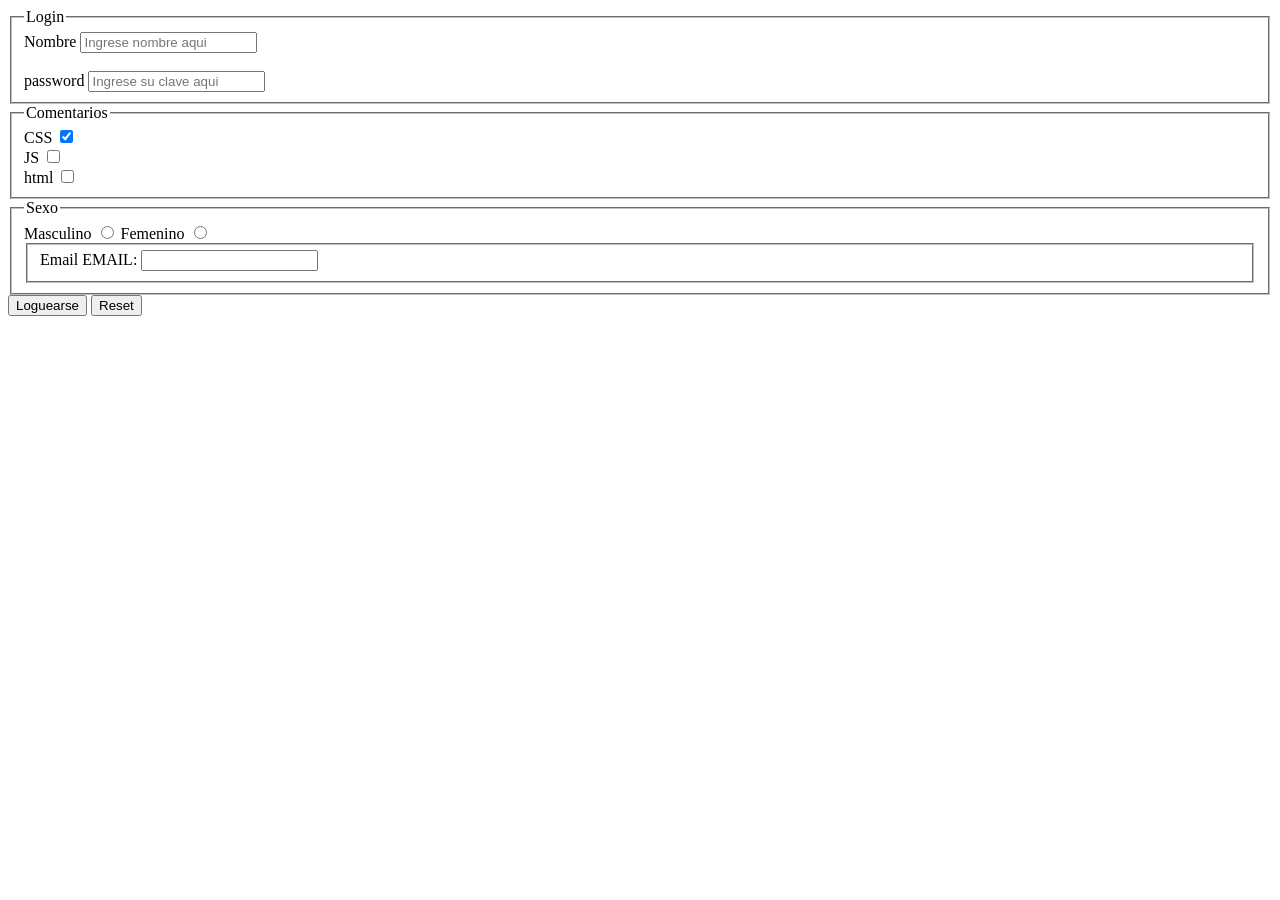
<file: clase 2/index.html>
<!DOCTYPE html>
<html lang="en">
<head>
    <meta charset="UTF-8">
    <meta name="viewport" content="width=<device-width>, initial-scale=1.0">
    <meta http-equiv="X-UA-Compatible" content="ie=edge">
    <script src="./js/script.js"></script>
    <title>Document</title>
</head>
<body>
    <form action="pagina2.html" method="get">
        <fieldset>
         <legend>Login</legend>
         <label for="txtnombre">Nombre</label>
        <input type="text" name="nombre" id="txtnombre" placeholder="Ingrese nombre aqui" required><br><br>
        <label for="txtClave">password</label>
        <input type="password" name="clave" id="txtClave" placeholder="Ingrese su clave aqui">
        
        </fieldset>
        <fieldset>
        <legend>Comentarios</legend>
        <label for="chkcss">CSS</label>
        <input type="checkbox" name="css" id="chkcss" checked><br>
        <label for="js">JS</label>
        <input type="checkbox" name="js" id="chkjs"><br>
        <label for="chkhtml">html</label>
        <input type="checkbox" name="html" id="chkhtml"><br>
    </fieldset>
    <fieldset>
<legend>Sexo</legend>
<label for="rdoMasculino">Masculino</label>
<input type="radio" name="sexo" id="rdoMasculino" value="">
<label for="rdoFemenino">Femenino</label>
<input type="radio" name="sexo" id="rdoFemenino" value="">

<fieldset>Email</legend>
<label for="txtEmail">EMAIL: </label>
<input type="email" name="email" id="txtEmail" required>


</fieldset>

        </fieldset>
        <input type="submit" value="Loguearse">
        <input type="reset">

    </form>

    <div id="info"> 

    </div>
</body>
</html>
</file>
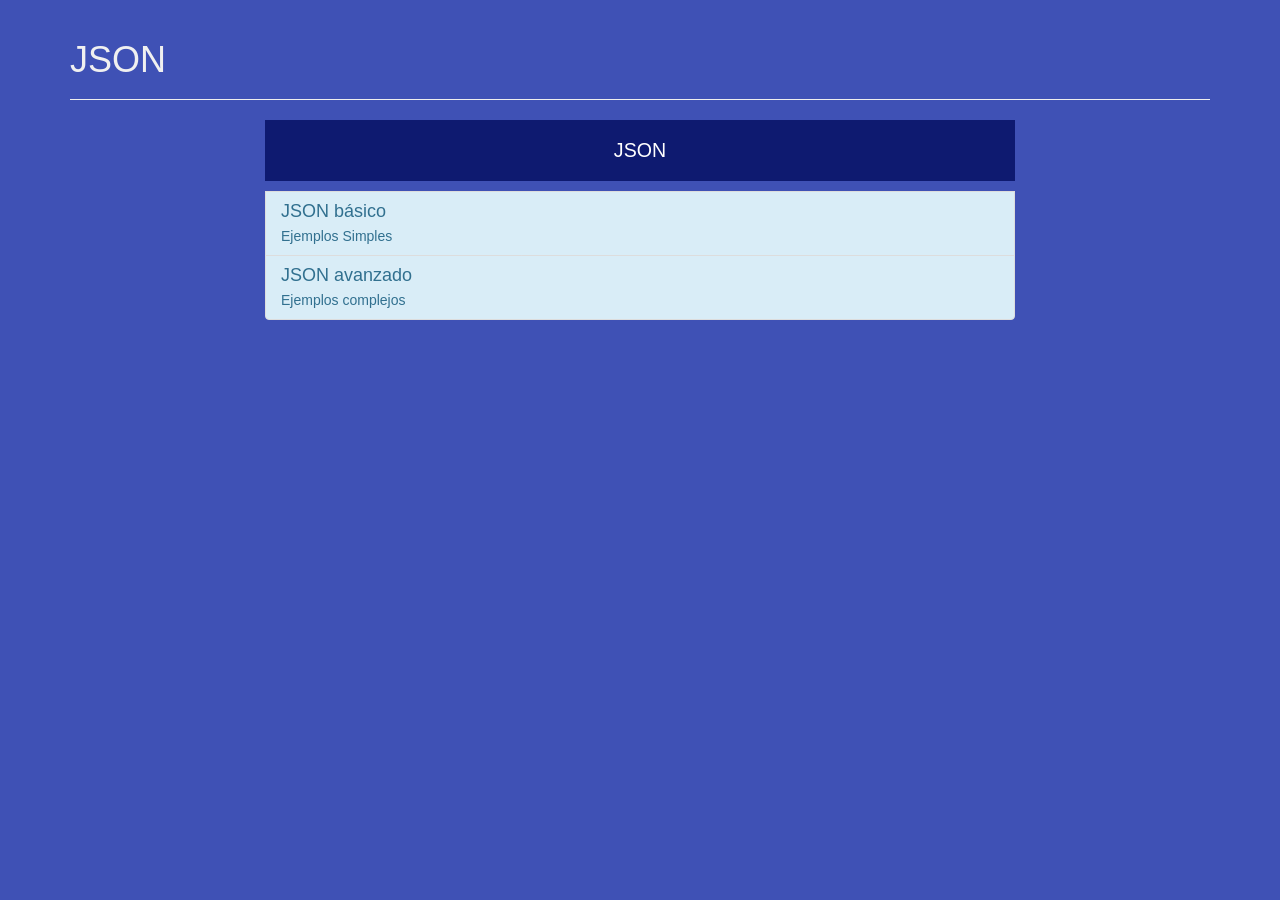
<file: Clases/Clase-5/clase05_2019/clase05/index.html>
<!doctype html>
<html>
<head>
	<title>Ejemplos JSON</title>
	  
		<meta charset="UTF-8">
		<meta name="viewport" content="width=device-width, initial-scale=1">

		<link href="./img/utnLogo.png" rel="icon" type="image/png" />
		
		<link rel="stylesheet" href="http://maxcdn.bootstrapcdn.com/bootstrap/3.3.4/css/bootstrap.min.css">
		<link rel="stylesheet" type="text/css" href="css/animacion.css">		
		
		<!-- Estilos propios -->
		<link rel="stylesheet" type="text/css" href="css/estilo.css">

		<script type="text/javascript" src="manejadora.js"></script>
</head>
<body>
	<div class="container">
		<div class="page-header">
			<h1>JSON</h1>      
		</div>
		<div class="CajaInicio animated bounceInLeft">
			<h1>JSON</h1>
			<a href="#" class="list-group-item list-group-item list-group-item-info">
				<h4 class="list-group-item-heading">JSON b&aacute;sico</h4>
				<p class="list-group-item-text" onclick="Test.IrHacia('Intro/index.html')">Ejemplos Simples</p>
			</a>
			<a href="#" class="list-group-item list-group-item list-group-item-info">
				<h4 class="list-group-item-heading">JSON avanzado</h4>
				<p class="list-group-item-text" onclick="Test.IrHacia('Json/index.html')">Ejemplos complejos</p>
			</a>
		</div>		
	</div>
</body>
</html>
</file>
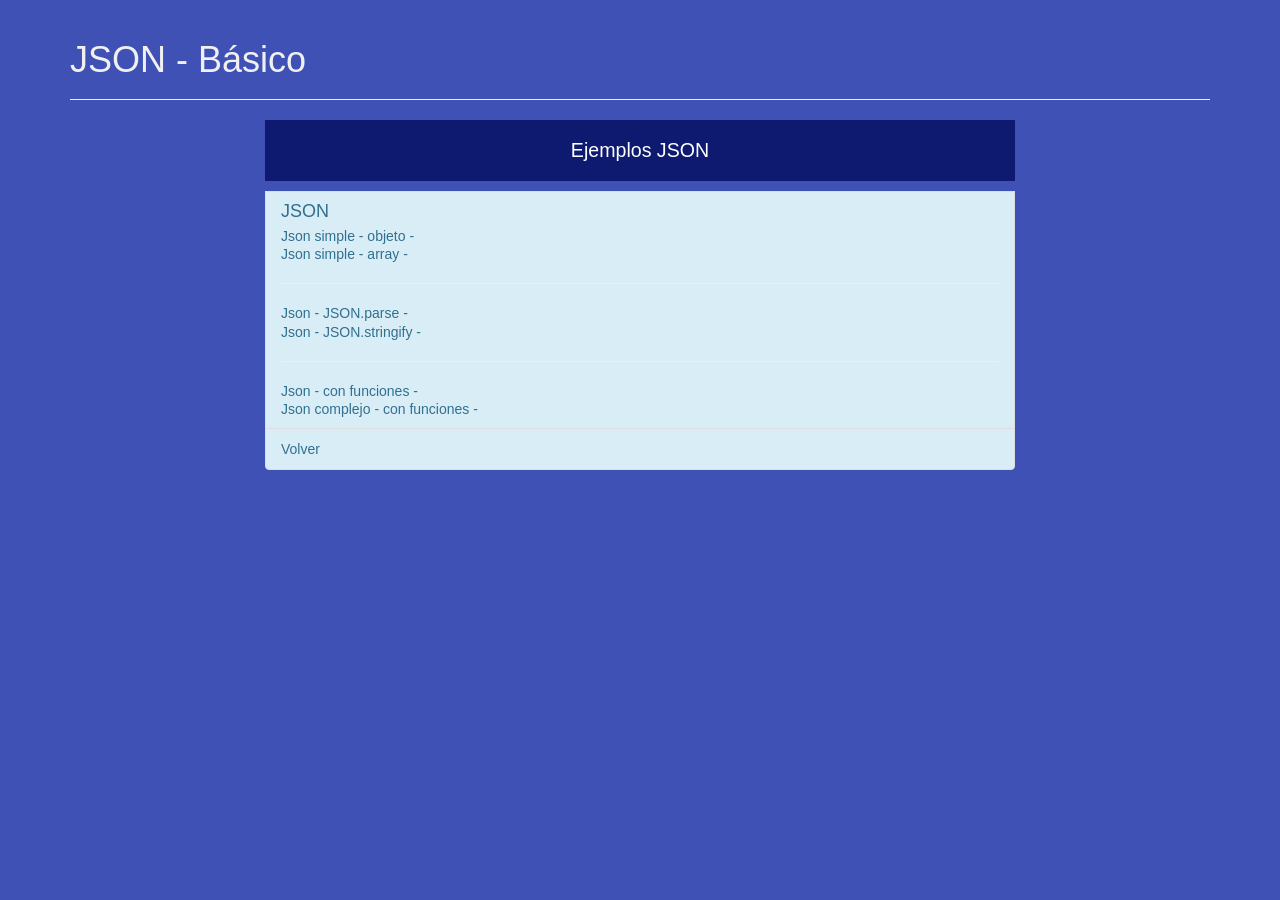
<file: Clases/Clase-5/clase05_2019/clase05/Intro/index.html>
<!doctype html>
<html>
<head>
	<title>Ejemplos JSON</title>
	  
		<meta charset="UTF-8">
		<meta name="viewport" content="width=device-width, initial-scale=1">

		<link href="../img/utnLogo.png" rel="icon" type="image/png" />
		
		<link rel="stylesheet" href="http://maxcdn.bootstrapcdn.com/bootstrap/3.3.4/css/bootstrap.min.css">
		<link rel="stylesheet" type="text/css" href="../css/animacion.css">		
		
		<!-- Estilos propios -->
		<link rel="stylesheet" type="text/css" href="../css/estilo.css">

		<!-- Funciones Propias -->
		<script src="../manejadora.js"></script>

</head>
<body>
	<div class="container">
		<div class="page-header">
			<h1>JSON - B&aacute;sico</h1>      
		</div>
		<div class="CajaInicio animated bounceInLeft">
			<h1>Ejemplos JSON</h1>
			<a href="#" class="list-group-item list-group-item list-group-item-info">
				<h4 class="list-group-item-heading">JSON</h4>
				<p class="list-group-item-text" onclick="Test.EjemplosJSON(1)">Json simple - objeto -</p>										
				<p class="list-group-item-text" onclick="Test.EjemplosJSON(2)">Json simple - array -</p>	
				<hr/>									
				<p class="list-group-item-text" onclick="Test.EjemplosJSON(3)">Json - JSON.parse -</p>										
				<p class="list-group-item-text" onclick="Test.EjemplosJSON(4)">Json - JSON.stringify -</p>
				<hr/>										
				<p class="list-group-item-text" onclick="Test.EjemplosJSON(5)">Json - con funciones -</p>										
				<p class="list-group-item-text" onclick="Test.EjemplosJSON(6)">Json complejo - con funciones -</p>
			</a>
			<a href="../index.html" class="list-group-item list-group-item list-group-item-info">Volver</a>
		</div>
			
		<div id="divResultado" class="CajaInicio"></div>
		
	</div>
</body>
</html>
</file>
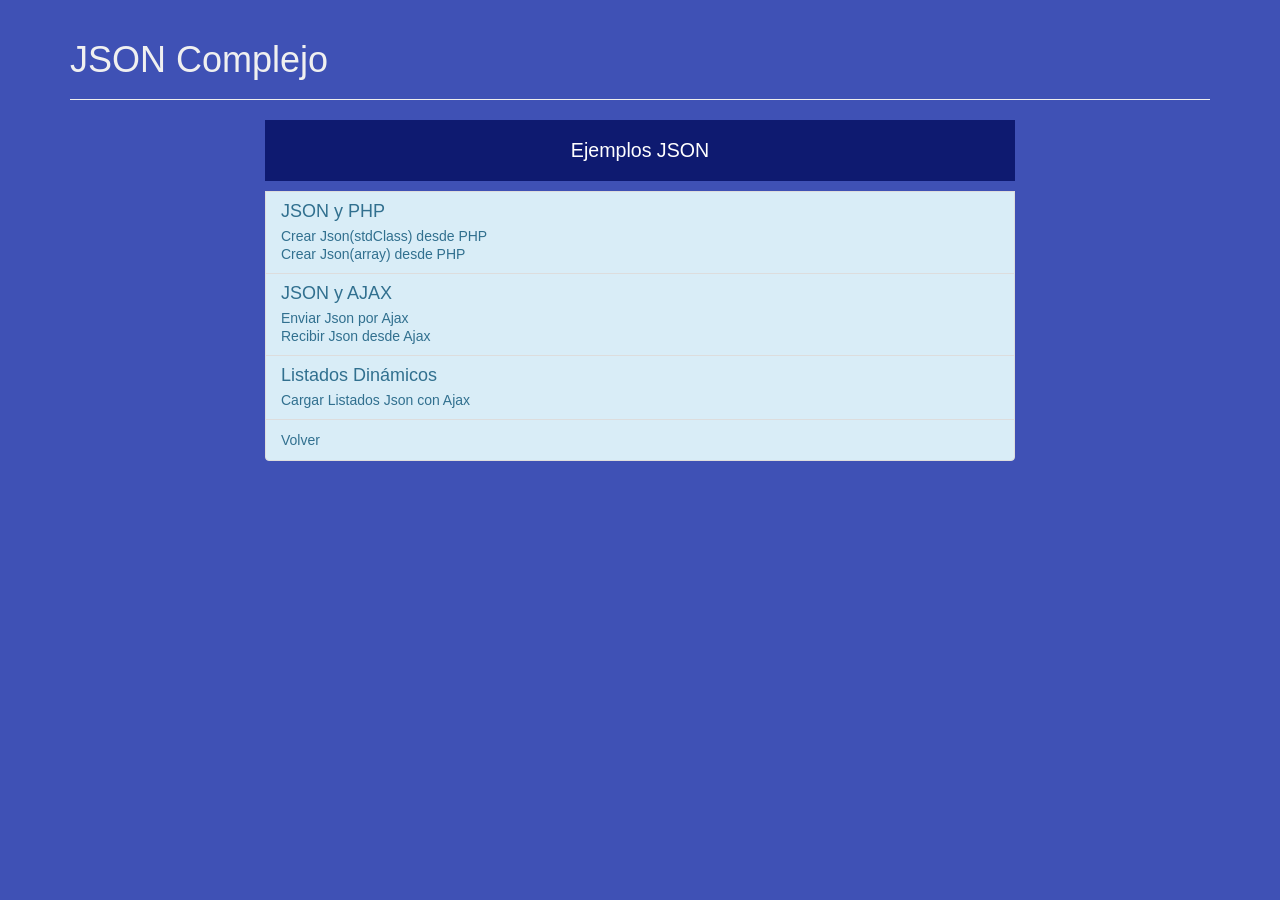
<file: Clases/Clase-5/clase05_2019/clase05/Json/index.html>
<!doctype html>
<html>
<head>
	<title>Ejemplos JSON</title>
	  
		<meta charset="UTF-8">
		<meta name="viewport" content="width=device-width, initial-scale=1">
				
		<link href="../img/utnLogo.png" rel="icon" type="image/png" />
		
		<link rel="stylesheet" href="http://maxcdn.bootstrapcdn.com/bootstrap/3.3.4/css/bootstrap.min.css">
		<link rel="stylesheet" type="text/css" href="../css/animacion.css">		
		
		<!-- Estilos propios -->
		<link rel="stylesheet" type="text/css" href="../css/estilo.css">

		<!-- Funciones Propias -->
		<script src="../manejadora.js"></script>
		<script src="../testJsonAjax.js"></script>

</head>
<body>
	<div class="container">
		<div class="page-header">
			<h1>JSON Complejo</h1>      
		</div>
		<div class="CajaInicio animated bounceInLeft">
			<h1>Ejemplos JSON</h1>
				<a href="#" class="list-group-item list-group-item list-group-item-info">
				  <h4 class="list-group-item-heading">JSON y PHP</h4>
				  <p class="list-group-item-text" onclick="Test.IrHacia('../BACKEND/jsonObj.php')">Crear Json(stdClass) desde PHP</p>
				  <p class="list-group-item-text" onclick="Test.IrHacia('../BACKEND/jsonArray.php')">Crear Json(array) desde PHP</p>
				</a>
				<a href="#" class="list-group-item list-group-item list-group-item-info">
				  <h4 class="list-group-item-heading">JSON y AJAX</h4>
				  <p class="list-group-item-text" onclick="Test.EnviarJSON()">Enviar Json por Ajax</p>
				  <p class="list-group-item-text" onclick="Test.RecibirJSON()">Recibir Json desde Ajax</p>
				</a>	
				<a href="#" class="list-group-item list-group-item list-group-item-info">
				  <h4 class="list-group-item-heading">Listados Din&aacute;micos</h4>
				  <p class="list-group-item-text" onclick="Test.IrHacia('jsonAjax.php')">Cargar Listados Json con Ajax</p>
				</a>
			<a href="../index.html" class="list-group-item list-group-item list-group-item-info">Volver</a>
		</div>
			
		<div id="divResultado" class="CajaInicio"></div>
		
	</div>
</body>
</html>
</file>
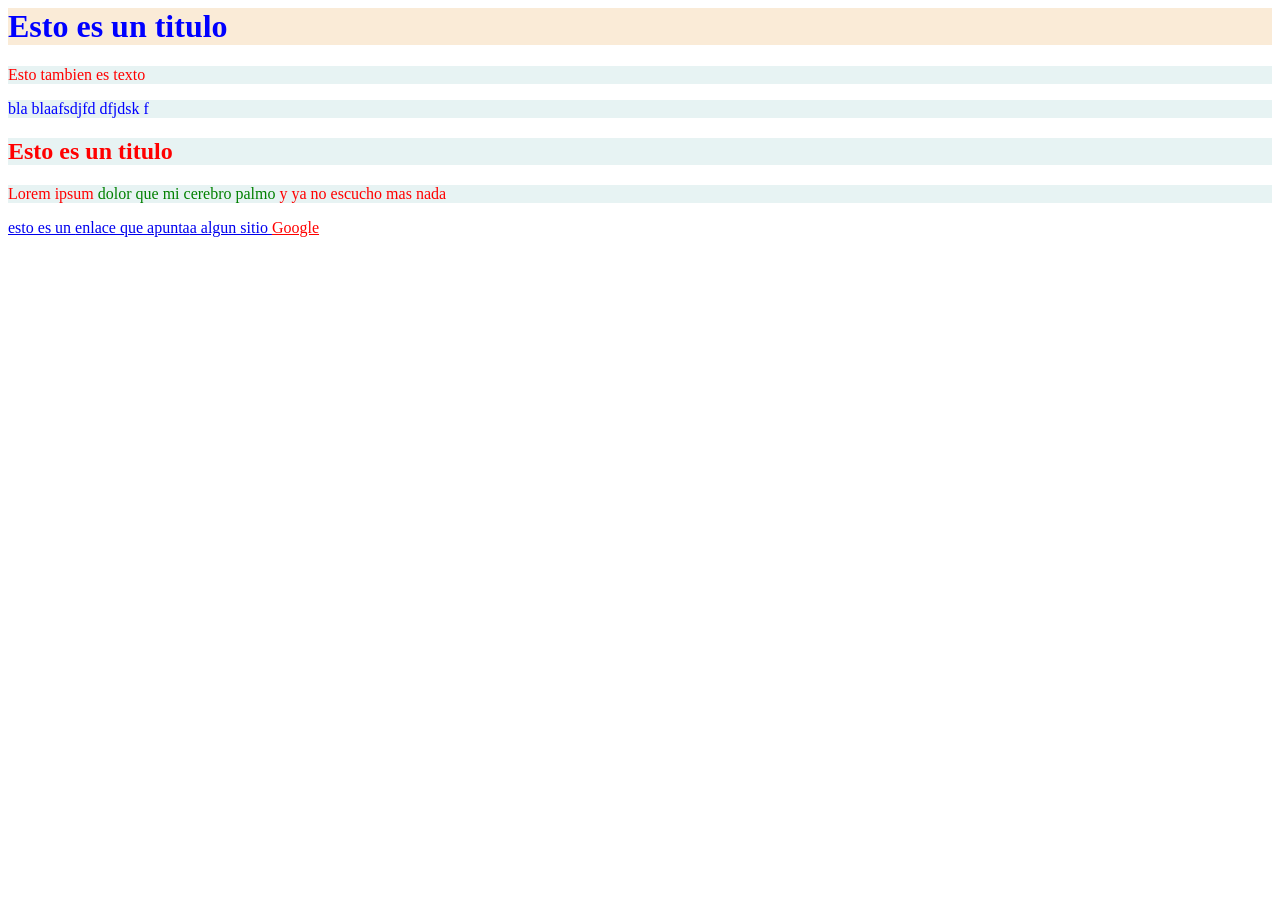
<file: clase 2/eje3.html>
</head>
<link rel="stylesheet" href="./css/estilos.css">
<body>
  
 <title>Formularios</title>
<h1 class="azul"> Esto es un titulo </h1>
<p>Esto tambien es  texto</p>
<p class="azul"> bla blaafsdjfd dfjdsk f</p>
 
<title>Formulario</title>
<h2>Esto es un titulo</h2>
<p>Lorem ipsum <span>dolor que mi cerebro palmo</span> y ya no escucho mas nada</p>
<a href="#">esto es un <span> enlace que apunta</span>a algun sitio </a>
<a href="http://www.google.com" id="enlace">Google</a>

</body>


</html>
</file>
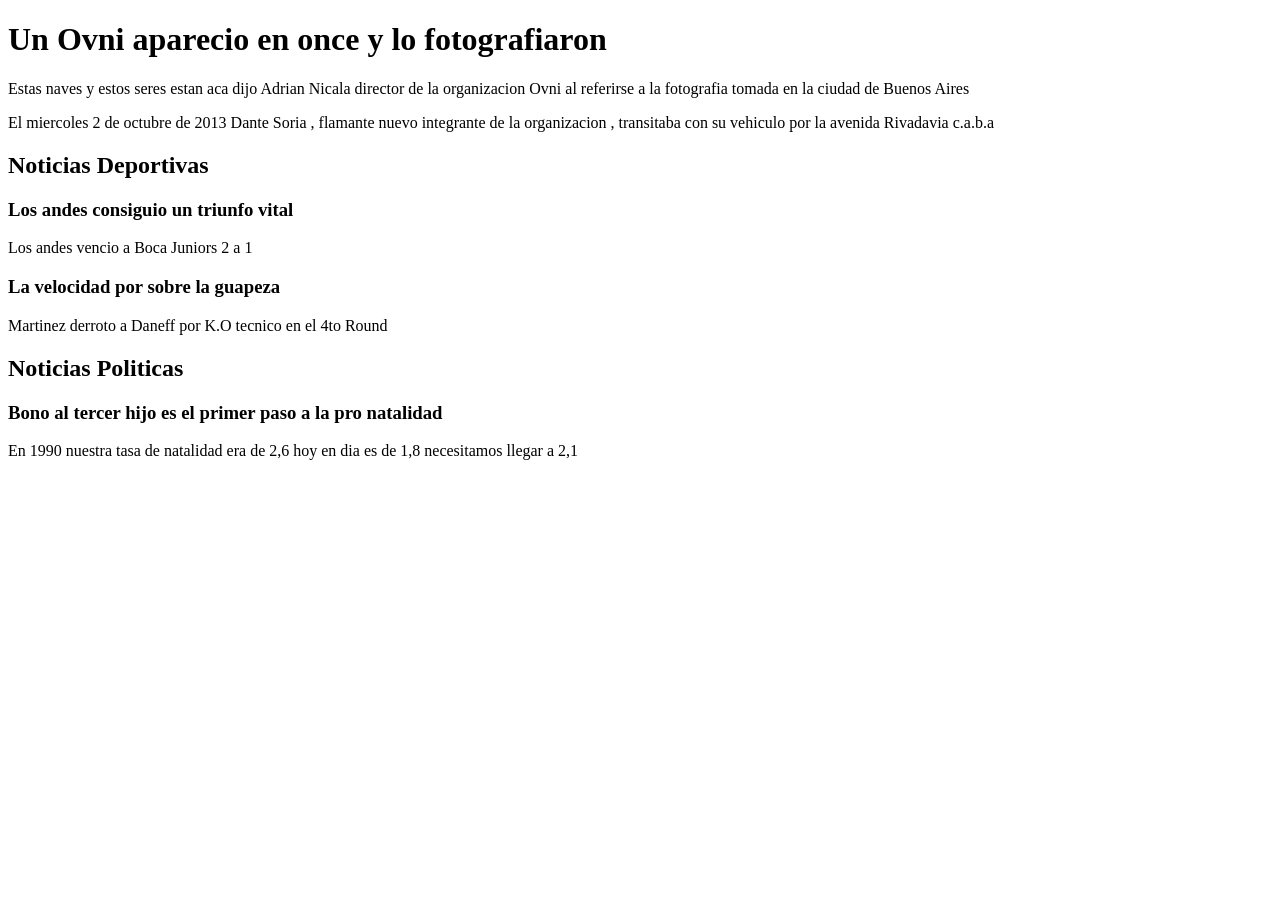
<file: Clases/Clase-2/clase02-html/Ej1.html>
<!--Ejercicio 1 :
Confeccionar el titular de un periódico con un título de nivel 1 (<H1>, al estilo de
Crónica). Debajo de este titular colocar algunas líneas referentes al tema, utilizando párrafos
(<P>).
Luego definir dos títulos de segundo nivel con los textos (Noticias políticas y Noticias
deportivas), en cada una de estas secciones definir dos titulares de tercer nivel con un
párrafo cada una. Al final de la página mostrar un título de cuarto nivel con el nombre de la
empresa propietaria del periódico.
-->
<!doctype html>
<html>
    <head>
        <meta charset="utf-8"/>
        <title>Ejercicio 1 </title>
    </head>
    <body>
        <h1>Un Ovni aparecio en once y lo fotografiaron</h1>
        <p>
            Estas naves y estos seres estan aca dijo Adrian Nicala director
            de la organizacion Ovni al referirse a la fotografia tomada en
            la ciudad de Buenos Aires
        </p>
        <p>
            El miercoles 2 de octubre de 2013 Dante Soria , flamante nuevo integrante
            de la organizacion , transitaba con su vehiculo por la avenida Rivadavia c.a.b.a
        </p>

        <h2>Noticias Deportivas</h2>
        <h3>Los andes consiguio un triunfo vital</h3>
        <p>
            Los andes vencio a Boca Juniors 2 a 1 
        </p>
        <h3>La velocidad por sobre la guapeza</h3>
        <p>
           Martinez derroto a Daneff por K.O tecnico en el 4to Round 
        </p>

        <h2>Noticias Politicas</h2>
        <h3>Bono al tercer hijo es el primer paso a la pro natalidad</h3>
        <p>
            En 1990 nuestra tasa de natalidad era de 2,6 hoy en dia es de 1,8 necesitamos llegar a 2,1
        </p>

    </body>
</html>
</file>
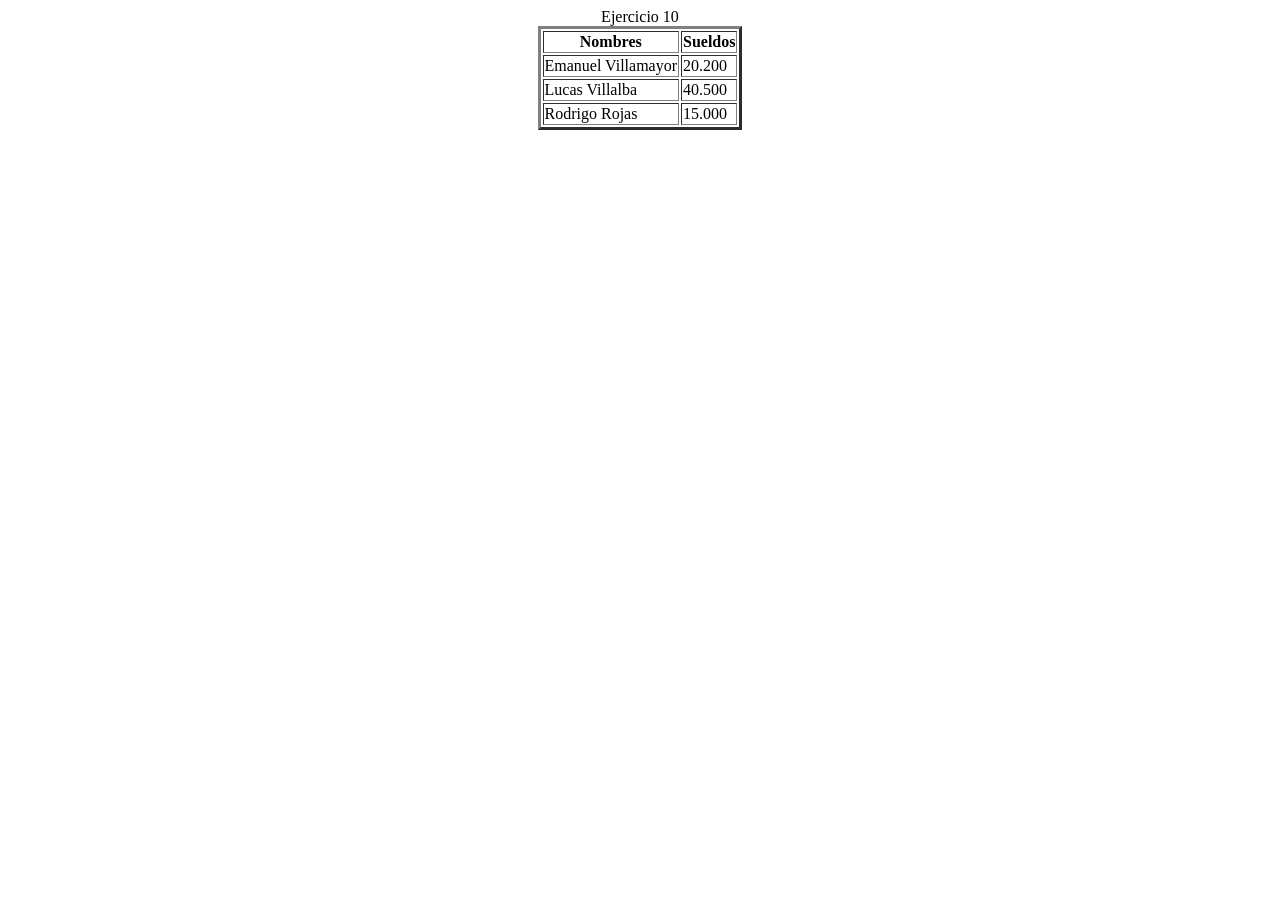
<file: Clases/Clase-2/clase02-html/Ej10.html>
<!--Ejercicio 10 :
Confeccionar una tabla que muestre en la primera columna los nombre de distintos
empleados de una compañía y en la segunda el sueldo bruto (la compañía tiene 4
empleados) Disponer en la tabla un título (<CAPTION>) representativo.
-->
<!doctype html>
<head>
    <meta charset="utf-8"/>
    <head>
        <title>Ejercicio 10</title>
    </head>
    <body>
        <div align="center">
        <table border="3">
            <caption>Ejercicio 10</caption>
            <tbody>
                <thead>
                    <th>Nombres</th>
                    <th>Sueldos</th>
                </thead>
                <tr>
                    <td>Emanuel Villamayor</td>
                    <td>20.200</td>
                </tr>

                <tr>
                    <td>Lucas Villalba</td>
                    <td>40.500</td>
                </tr>

                <tr>
                    <td>Rodrigo Rojas</td>
                     <td>15.000</td>
                </tr>
            </tbody>
        </table>
    </div>
         
          
    </body>
</head>
</file>
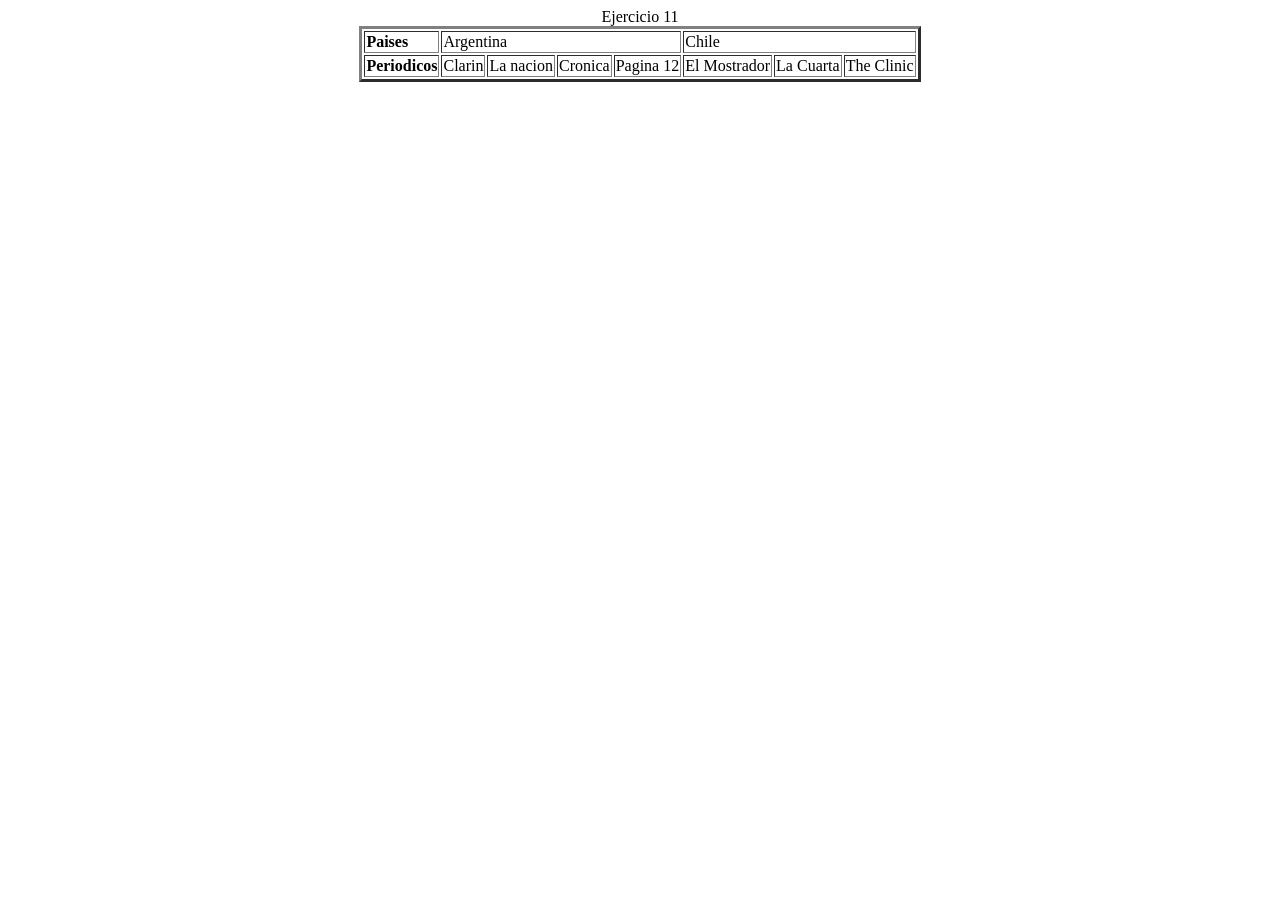
<file: Clases/Clase-2/clase02-html/Ej11.html>
<!--Ejercicio 11 :
Confeccionar una tabla que muestre los nombres de periódicos y su nombre de dominio
agrupados por países. En la primera columna disponer los nombres de países, expandir en
fila de acuerdo a la cantidad de diarios de cada país.
-->
<!doctype html>
<head>
    <meta charset="utf-8"/>
    <head>
        <title>Ejercicio 11</title>
    </head>
    <body>
        <div align="center">
        <table border="3">
            <caption>Ejercicio 11</caption>
            <tbody>
                <tr>
                    <td><b>Paises</b></td>  
                    <td colspan="4">Argentina</td>
                    <td colspan ="3">Chile</td>
                </tr>

                <tr >
                    <td><b>Periodicos</b></td>
                    <td>Clarin</td>  
                    <td>La nacion</td>
                    <td>Cronica</td>
                    <td>Pagina 12</td>
                    <td>El Mostrador</td>
                    <td>La Cuarta</td>
                    <td>The Clinic</td>
               </tr>
               
                 
                
             
                   
               
               
            </tbody>
        </table>
    </div>
         
          
    </body>
</head>
</file>
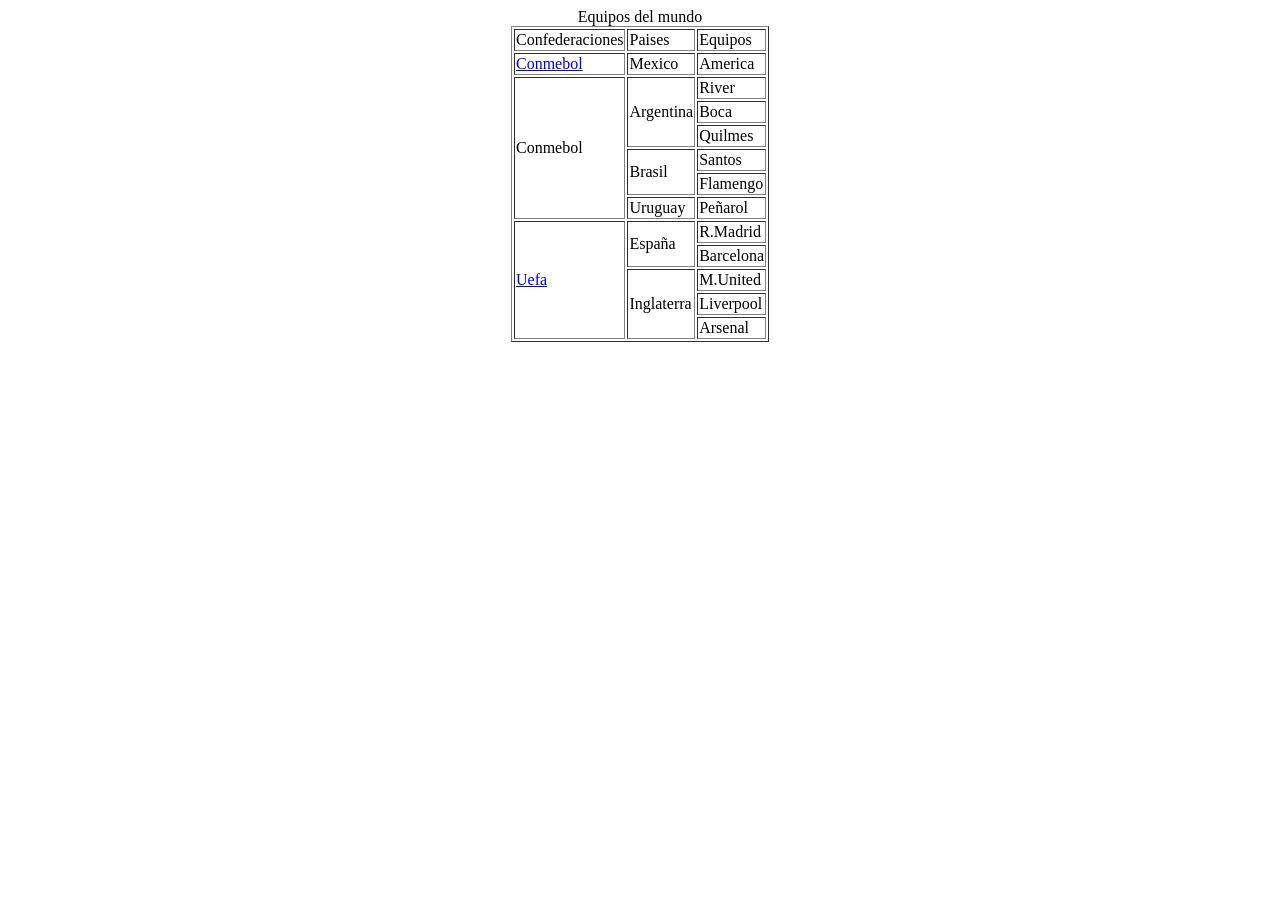
<file: Clases/Clase-2/clase02-html/Ej12.html>
<!-- Ejercicio 12:
Tomando como base el ejercicio anterior se pide crear una tabla cuyo título
(<CAPTION>) sea “Equipos del mundo”. Definir como primera columna de encabezados las
confederaciones, como segunda columna los países y como tercera columna los nombres de
los equipos.
El listado de Confederaciones son: Concacaf, Conmebol y Uefa.
Mientras que los países serán: México – Argentina, Brasil, Uruguay – España, Inglaterra.
Los equipos según los países de origen son: America – River, Boca, Quilmes – Santos,
Flamengo – Peñarol – Real Madrid Barcelona – Manchester Utd., Liverpool, Arsenal.
-Agregar link que me lleve a la pagina en Conmebol , Uefa
-Tratar de que la tabla quede centrada en nuestra pagina 
-->

<!doctype html>
<html>
	<head>
		<meta charset="utf-8" />
		<title>Ejercicio 12</title>
    </head>
    <body>
        <div align = "center">
        <table border="1" >
            <caption>Equipos del mundo</caption>
            <tbody>
                <thead>
                 <td>Confederaciones</td>
                 <td>Paises</td>
                 <td>Equipos</td>			 
                </thead>

                <tr>
                 <td><a href="http://www.conmebol.com/">Conmebol</a></td>
                 <td>Mexico</td>
                 <td>America</td>		
                </tr>

                <tr>
                 <td rowspan="6">Conmebol</td>
                 <td rowspan="3">Argentina</td>
                 <td>River</td>	
                </tr>

                <tr>
                    <td>Boca</td>
                </tr>

                <tr>
                    <td>Quilmes</td>
                </tr>
                
                <tr>
                    <td rowspan="2"> Brasil</td>
                    <td>Santos</td>
                </tr>

                <tr>
                    <td>Flamengo</td>
                </tr>
                <tr>
                    <td>Uruguay</td>
                    <td>Peñarol</td>
                </tr>

                <tr>
                    <td rowspan="5"><a href="https://www.uefa.com/">Uefa</a></td>
                    <td rowspan="2">España</td>
                    <td>R.Madrid</td>
                </tr>

                <tr>
                    <td>Barcelona</td>
                </tr>

                <tr> 
                    <td rowspan="3">Inglaterra</td>
                    <td>M.United</td>
                </tr>

                <tr>
                    <td>Liverpool</td>
                </tr>

                <tr>
                    <td>Arsenal</td>
                </tr>
                
            </tbody>
        
        
        </table>

    </div>

    </body>

</html>
</file>
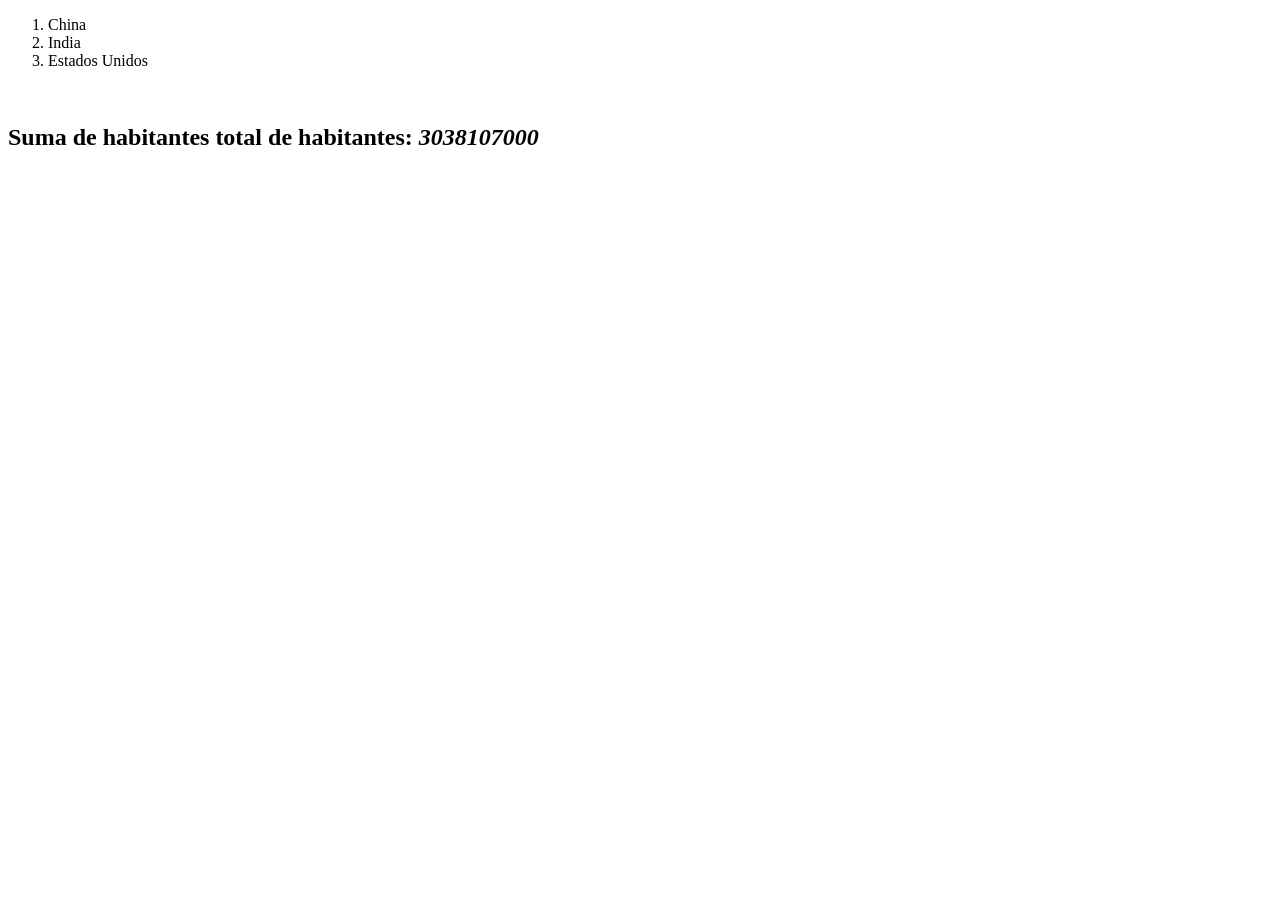
<file: Clases/Clase-2/clase02-html/Ej6.html>
<!--Ejercicio 6 :
Confeccione una lista ordenada (<OL>) con los tres países con mayor población del
planeta.
Disponer un título de segundo nivel y debajo de la lista la suma de habitantes de esos tres
países enfatizados (<EM>).    
-->
<!doctype html>
<head>
    <meta charset="utf-8"/>
    <head>
        <title>Ejercicio 6</title>
    </head>
    <body>
         <!-- 1; a; A; i; I-->
         <ol type="1">
            <li>China</li>
            <li>India</li> 
            <li>Estados Unidos</li>
        </ol>

        <br>

        <h2>Suma de habitantes total de habitantes: <EM>3038107000</EM> </h2>
        


    </body>
</head>
</file>
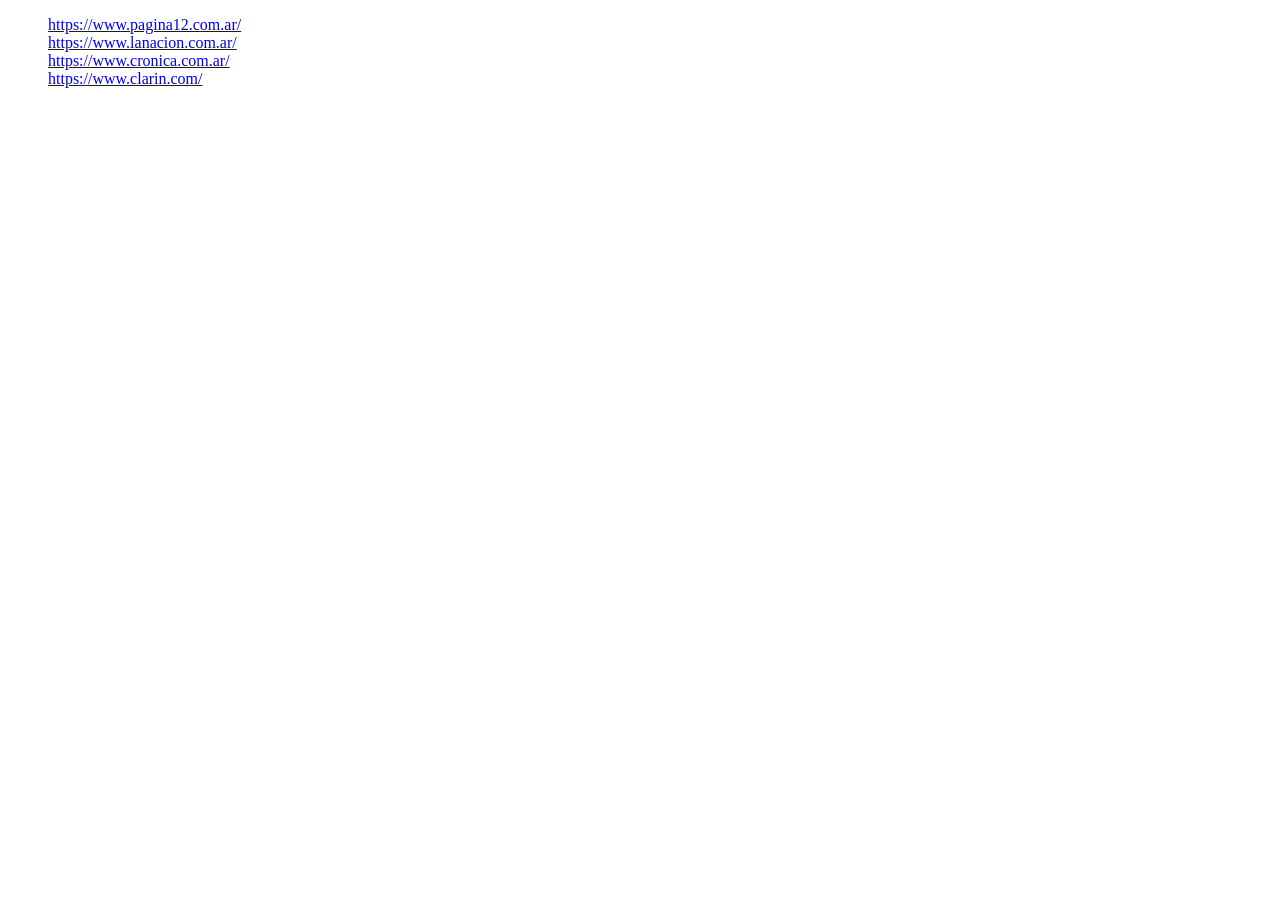
<file: Clases/Clase-2/clase02-html/Ej7.html>
<!--Ejercicio 7:
Confeccionar una lista desordenada (<UL>) que contenga hipervínculos a distintos
periódicos que usted conoce. Agregar tantos ítem como periódicos conoce 
-->
<!doctype html>
<head>
    <meta charset="utf-8"/>
    <head>
        <title>Ejercicio 7</title>
    </head>
    <body>
         <!-- 1; a; A; i; I-->
         <ul style="list-style-type:none">
            <li><a href="https://www.pagina12.com.ar/">https://www.pagina12.com.ar/</a></li>
            <li><a href="https://www.lanacion.com.ar">https://www.lanacion.com.ar/</a></li> 
            <li><a href="https://www.cronica.com.ar/">https://www.cronica.com.ar/</a></li>
            <li><a href="https://www.clarin.com/">https://www.clarin.com/</a></li>
         </ul>        
   </body>
</head>
</file>
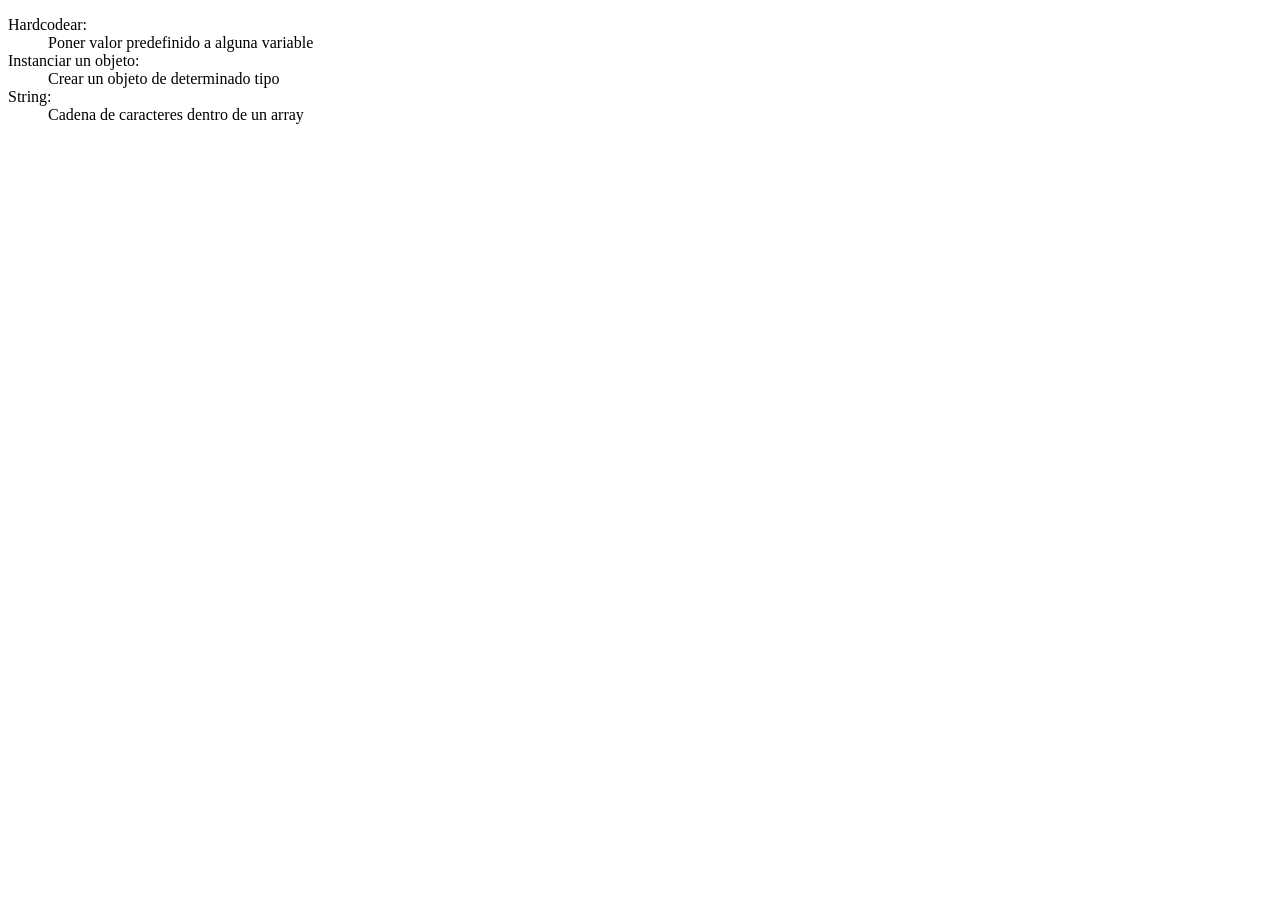
<file: Clases/Clase-2/clase02-html/Ej8.html>
<!--Ejercicio 8 :
Confeccione una lista de definición (<DL>) de un conjunto de palabras que utilice en su
ámbito laboral.
-->
<!doctype html>
<head>
    <meta charset="utf-8"/>
    <head>
        <title>Ejercicio 8</title>
    </head>
    <body>
         <!-- 1; a; A; i; I-->
         <dl type="1">
            <dt>Hardcodear:</dt>
            <dd>Poner valor predefinido a alguna variable</dd>
            <dt>Instanciar un objeto:</dt>
            <dd>Crear un objeto de determinado tipo</dd>
            <dt>String:</dt>
            <dd>Cadena de caracteres dentro de un array</dd>
         </dl>         
    </body>
</head>
</file>
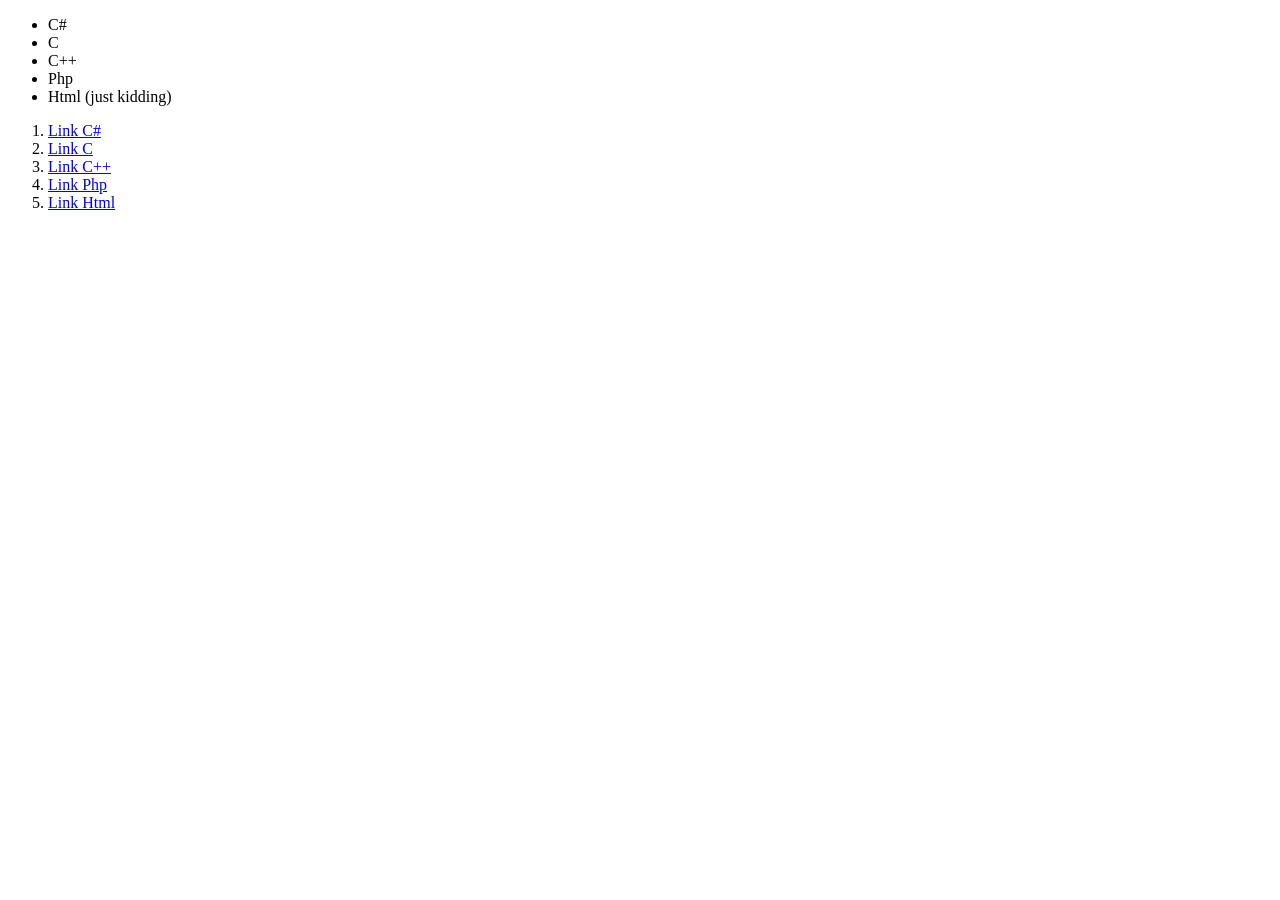
<file: Clases/Clase-2/clase02-html/Ej9.html>
<!--Ejercicio 9 :
Confeccionar una lista desordenada de lenguajes de programación. Luego disponer una
lista ordenada con hipervínculos a sitios que tratan dichos lenguajes
-->
<!doctype html>
<head>
    <meta charset="utf-8"/>
    <head>
        <title>Ejercicio 9</title>
    </head>
    <body>
        <ul>
            <li>C#</li>
            <li>C</li>
            <li>C++</li>
            <li>Php</li>
            <li>Html (just kidding)</li>
        </ul>   

        <ol>
            <li><a href="https://docs.microsoft.com/en-us/dotnet/csharp/">Link C#</a></li>
            <li><a href="https://es.wikipedia.org/wiki/C_Sharp">Link C</a></li>
            <li><a href="https://www.programarya.com/Cursos/C++">Link C++</a></li>
            <li><a href="https://www.php.net/">Link Php</a></li>
            <li><a href="https://www.w3.org/html/">Link Html</a></li>
        </ol>
    </body>
</head>
</file>
<file: Clases/Clase-5/clase05_2019/clase05/css/animacion.css>
@charset "UTF-8";
/*!
Animate.css - http://daneden.me/animate
Licensed under the MIT license - http://opensource.org/licenses/MIT

Copyright (c) 2014 Daniel Eden
*/

.animated {
  -webkit-animation-duration: 1s;
          animation-duration: 1s;
  -webkit-animation-fill-mode: both;
          animation-fill-mode: both;
}

.animated.infinite {
  -webkit-animation-iteration-count: infinite;
          animation-iteration-count: infinite;
}

.animated.hinge {
  -webkit-animation-duration: 2s;
          animation-duration: 2s;
}

@-webkit-keyframes bounce {
  0%, 20%, 53%, 80%, 100% {
    -webkit-transition-timing-function: cubic-bezier(0.215, 0.610, 0.355, 1.000);
            transition-timing-function: cubic-bezier(0.215, 0.610, 0.355, 1.000);
    -webkit-transform: translate3d(0,0,0);
            transform: translate3d(0,0,0);
  }

  40%, 43% {
    -webkit-transition-timing-function: cubic-bezier(0.755, 0.050, 0.855, 0.060);
            transition-timing-function: cubic-bezier(0.755, 0.050, 0.855, 0.060);
    -webkit-transform: translate3d(0, -30px, 0);
            transform: translate3d(0, -30px, 0);
  }

  70% {
    -webkit-transition-timing-function: cubic-bezier(0.755, 0.050, 0.855, 0.060);
            transition-timing-function: cubic-bezier(0.755, 0.050, 0.855, 0.060);
    -webkit-transform: translate3d(0, -15px, 0);
            transform: translate3d(0, -15px, 0);
  }

  90% {
    -webkit-transform: translate3d(0,-4px,0);
            transform: translate3d(0,-4px,0);
  }
}

@keyframes bounce {
  0%, 20%, 53%, 80%, 100% {
    -webkit-transition-timing-function: cubic-bezier(0.215, 0.610, 0.355, 1.000);
            transition-timing-function: cubic-bezier(0.215, 0.610, 0.355, 1.000);
    -webkit-transform: translate3d(0,0,0);
            transform: translate3d(0,0,0);
  }

  40%, 43% {
    -webkit-transition-timing-function: cubic-bezier(0.755, 0.050, 0.855, 0.060);
            transition-timing-function: cubic-bezier(0.755, 0.050, 0.855, 0.060);
    -webkit-transform: translate3d(0, -30px, 0);
            transform: translate3d(0, -30px, 0);
  }

  70% {
    -webkit-transition-timing-function: cubic-bezier(0.755, 0.050, 0.855, 0.060);
            transition-timing-function: cubic-bezier(0.755, 0.050, 0.855, 0.060);
    -webkit-transform: translate3d(0, -15px, 0);
            transform: translate3d(0, -15px, 0);
  }

  90% {
    -webkit-transform: translate3d(0,-4px,0);
            transform: translate3d(0,-4px,0);
  }
}

.bounce {
  -webkit-animation-name: bounce;
          animation-name: bounce;
  -webkit-transform-origin: center bottom;
      -ms-transform-origin: center bottom;
          transform-origin: center bottom;
}

@-webkit-keyframes flash {
  0%, 50%, 100% {
    opacity: 1;
  }

  25%, 75% {
    opacity: 0;
  }
}

@keyframes flash {
  0%, 50%, 100% {
    opacity: 1;
  }

  25%, 75% {
    opacity: 0;
  }
}

.flash {
  -webkit-animation-name: flash;
          animation-name: flash;
}

/* originally authored by Nick Pettit - https://github.com/nickpettit/glide */

@-webkit-keyframes pulse {
  0% {
    -webkit-transform: scale3d(1, 1, 1);
            transform: scale3d(1, 1, 1);
  }

  50% {
    -webkit-transform: scale3d(1.05, 1.05, 1.05);
            transform: scale3d(1.05, 1.05, 1.05);
  }

  100% {
    -webkit-transform: scale3d(1, 1, 1);
            transform: scale3d(1, 1, 1);
  }
}

@keyframes pulse {
  0% {
    -webkit-transform: scale3d(1, 1, 1);
            transform: scale3d(1, 1, 1);
  }

  50% {
    -webkit-transform: scale3d(1.05, 1.05, 1.05);
            transform: scale3d(1.05, 1.05, 1.05);
  }

  100% {
    -webkit-transform: scale3d(1, 1, 1);
            transform: scale3d(1, 1, 1);
  }
}

.pulse {
  -webkit-animation-name: pulse;
          animation-name: pulse;
}

@-webkit-keyframes rubberBand {
  0% {
    -webkit-transform: scale3d(1, 1, 1);
            transform: scale3d(1, 1, 1);
  }

  30% {
    -webkit-transform: scale3d(1.25, 0.75, 1);
            transform: scale3d(1.25, 0.75, 1);
  }

  40% {
    -webkit-transform: scale3d(0.75, 1.25, 1);
            transform: scale3d(0.75, 1.25, 1);
  }

  50% {
    -webkit-transform: scale3d(1.15, 0.85, 1);
            transform: scale3d(1.15, 0.85, 1);
  }

  65% {
    -webkit-transform: scale3d(.95, 1.05, 1);
            transform: scale3d(.95, 1.05, 1);
  }

  75% {
    -webkit-transform: scale3d(1.05, .95, 1);
            transform: scale3d(1.05, .95, 1);
  }

  100% {
    -webkit-transform: scale3d(1, 1, 1);
            transform: scale3d(1, 1, 1);
  }
}

@keyframes rubberBand {
  0% {
    -webkit-transform: scale3d(1, 1, 1);
            transform: scale3d(1, 1, 1);
  }

  30% {
    -webkit-transform: scale3d(1.25, 0.75, 1);
            transform: scale3d(1.25, 0.75, 1);
  }

  40% {
    -webkit-transform: scale3d(0.75, 1.25, 1);
            transform: scale3d(0.75, 1.25, 1);
  }

  50% {
    -webkit-transform: scale3d(1.15, 0.85, 1);
            transform: scale3d(1.15, 0.85, 1);
  }

  65% {
    -webkit-transform: scale3d(.95, 1.05, 1);
            transform: scale3d(.95, 1.05, 1);
  }

  75% {
    -webkit-transform: scale3d(1.05, .95, 1);
            transform: scale3d(1.05, .95, 1);
  }

  100% {
    -webkit-transform: scale3d(1, 1, 1);
            transform: scale3d(1, 1, 1);
  }
}

.rubberBand {
  -webkit-animation-name: rubberBand;
          animation-name: rubberBand;
}

@-webkit-keyframes shake {
  0%, 100% {
    -webkit-transform: translate3d(0, 0, 0);
            transform: translate3d(0, 0, 0);
  }

  10%, 30%, 50%, 70%, 90% {
    -webkit-transform: translate3d(-10px, 0, 0);
            transform: translate3d(-10px, 0, 0);
  }

  20%, 40%, 60%, 80% {
    -webkit-transform: translate3d(10px, 0, 0);
            transform: translate3d(10px, 0, 0);
  }
}

@keyframes shake {
  0%, 100% {
    -webkit-transform: translate3d(0, 0, 0);
            transform: translate3d(0, 0, 0);
  }

  10%, 30%, 50%, 70%, 90% {
    -webkit-transform: translate3d(-10px, 0, 0);
            transform: translate3d(-10px, 0, 0);
  }

  20%, 40%, 60%, 80% {
    -webkit-transform: translate3d(10px, 0, 0);
            transform: translate3d(10px, 0, 0);
  }
}

.shake {
  -webkit-animation-name: shake;
          animation-name: shake;
}

@-webkit-keyframes swing {
  20% {
    -webkit-transform: rotate3d(0, 0, 1, 15deg);
            transform: rotate3d(0, 0, 1, 15deg);
  }

  40% {
    -webkit-transform: rotate3d(0, 0, 1, -10deg);
            transform: rotate3d(0, 0, 1, -10deg);
  }

  60% {
    -webkit-transform: rotate3d(0, 0, 1, 5deg);
            transform: rotate3d(0, 0, 1, 5deg);
  }

  80% {
    -webkit-transform: rotate3d(0, 0, 1, -5deg);
            transform: rotate3d(0, 0, 1, -5deg);
  }

  100% {
    -webkit-transform: rotate3d(0, 0, 1, 0deg);
            transform: rotate3d(0, 0, 1, 0deg);
  }
}

@keyframes swing {
  20% {
    -webkit-transform: rotate3d(0, 0, 1, 15deg);
            transform: rotate3d(0, 0, 1, 15deg);
  }

  40% {
    -webkit-transform: rotate3d(0, 0, 1, -10deg);
            transform: rotate3d(0, 0, 1, -10deg);
  }

  60% {
    -webkit-transform: rotate3d(0, 0, 1, 5deg);
            transform: rotate3d(0, 0, 1, 5deg);
  }

  80% {
    -webkit-transform: rotate3d(0, 0, 1, -5deg);
            transform: rotate3d(0, 0, 1, -5deg);
  }

  100% {
    -webkit-transform: rotate3d(0, 0, 1, 0deg);
            transform: rotate3d(0, 0, 1, 0deg);
  }
}

.swing {
  -webkit-transform-origin: top center;
      -ms-transform-origin: top center;
          transform-origin: top center;
  -webkit-animation-name: swing;
          animation-name: swing;
}

@-webkit-keyframes tada {
  0% {
    -webkit-transform: scale3d(1, 1, 1);
            transform: scale3d(1, 1, 1);
  }

  10%, 20% {
    -webkit-transform: scale3d(.9, .9, .9) rotate3d(0, 0, 1, -3deg);
            transform: scale3d(.9, .9, .9) rotate3d(0, 0, 1, -3deg);
  }

  30%, 50%, 70%, 90% {
    -webkit-transform: scale3d(1.1, 1.1, 1.1) rotate3d(0, 0, 1, 3deg);
            transform: scale3d(1.1, 1.1, 1.1) rotate3d(0, 0, 1, 3deg);
  }

  40%, 60%, 80% {
    -webkit-transform: scale3d(1.1, 1.1, 1.1) rotate3d(0, 0, 1, -3deg);
            transform: scale3d(1.1, 1.1, 1.1) rotate3d(0, 0, 1, -3deg);
  }

  100% {
    -webkit-transform: scale3d(1, 1, 1);
            transform: scale3d(1, 1, 1);
  }
}

@keyframes tada {
  0% {
    -webkit-transform: scale3d(1, 1, 1);
            transform: scale3d(1, 1, 1);
  }

  10%, 20% {
    -webkit-transform: scale3d(.9, .9, .9) rotate3d(0, 0, 1, -3deg);
            transform: scale3d(.9, .9, .9) rotate3d(0, 0, 1, -3deg);
  }

  30%, 50%, 70%, 90% {
    -webkit-transform: scale3d(1.1, 1.1, 1.1) rotate3d(0, 0, 1, 3deg);
            transform: scale3d(1.1, 1.1, 1.1) rotate3d(0, 0, 1, 3deg);
  }

  40%, 60%, 80% {
    -webkit-transform: scale3d(1.1, 1.1, 1.1) rotate3d(0, 0, 1, -3deg);
            transform: scale3d(1.1, 1.1, 1.1) rotate3d(0, 0, 1, -3deg);
  }

  100% {
    -webkit-transform: scale3d(1, 1, 1);
            transform: scale3d(1, 1, 1);
  }
}

.tada {
  -webkit-animation-name: tada;
          animation-name: tada;
}

/* originally authored by Nick Pettit - https://github.com/nickpettit/glide */

@-webkit-keyframes wobble {
  0% {
    -webkit-transform: none;
            transform: none;
  }

  15% {
    -webkit-transform: translate3d(-25%, 0, 0) rotate3d(0, 0, 1, -5deg);
            transform: translate3d(-25%, 0, 0) rotate3d(0, 0, 1, -5deg);
  }

  30% {
    -webkit-transform: translate3d(20%, 0, 0) rotate3d(0, 0, 1, 3deg);
            transform: translate3d(20%, 0, 0) rotate3d(0, 0, 1, 3deg);
  }

  45% {
    -webkit-transform: translate3d(-15%, 0, 0) rotate3d(0, 0, 1, -3deg);
            transform: translate3d(-15%, 0, 0) rotate3d(0, 0, 1, -3deg);
  }

  60% {
    -webkit-transform: translate3d(10%, 0, 0) rotate3d(0, 0, 1, 2deg);
            transform: translate3d(10%, 0, 0) rotate3d(0, 0, 1, 2deg);
  }

  75% {
    -webkit-transform: translate3d(-5%, 0, 0) rotate3d(0, 0, 1, -1deg);
            transform: translate3d(-5%, 0, 0) rotate3d(0, 0, 1, -1deg);
  }

  100% {
    -webkit-transform: none;
            transform: none;
  }
}

@keyframes wobble {
  0% {
    -webkit-transform: none;
            transform: none;
  }

  15% {
    -webkit-transform: translate3d(-25%, 0, 0) rotate3d(0, 0, 1, -5deg);
            transform: translate3d(-25%, 0, 0) rotate3d(0, 0, 1, -5deg);
  }

  30% {
    -webkit-transform: translate3d(20%, 0, 0) rotate3d(0, 0, 1, 3deg);
            transform: translate3d(20%, 0, 0) rotate3d(0, 0, 1, 3deg);
  }

  45% {
    -webkit-transform: translate3d(-15%, 0, 0) rotate3d(0, 0, 1, -3deg);
            transform: translate3d(-15%, 0, 0) rotate3d(0, 0, 1, -3deg);
  }

  60% {
    -webkit-transform: translate3d(10%, 0, 0) rotate3d(0, 0, 1, 2deg);
            transform: translate3d(10%, 0, 0) rotate3d(0, 0, 1, 2deg);
  }

  75% {
    -webkit-transform: translate3d(-5%, 0, 0) rotate3d(0, 0, 1, -1deg);
            transform: translate3d(-5%, 0, 0) rotate3d(0, 0, 1, -1deg);
  }

  100% {
    -webkit-transform: none;
            transform: none;
  }
}

.wobble {
  -webkit-animation-name: wobble;
          animation-name: wobble;
}

@-webkit-keyframes bounceIn {
  0%, 20%, 40%, 60%, 80%, 100% {
    -webkit-transition-timing-function: cubic-bezier(0.215, 0.610, 0.355, 1.000);
            transition-timing-function: cubic-bezier(0.215, 0.610, 0.355, 1.000);
  }

  0% {
    opacity: 0;
    -webkit-transform: scale3d(.3, .3, .3);
            transform: scale3d(.3, .3, .3);
  }

  20% {
    -webkit-transform: scale3d(1.1, 1.1, 1.1);
            transform: scale3d(1.1, 1.1, 1.1);
  }

  40% {
    -webkit-transform: scale3d(.9, .9, .9);
            transform: scale3d(.9, .9, .9);
  }

  60% {
    opacity: 1;
    -webkit-transform: scale3d(1.03, 1.03, 1.03);
            transform: scale3d(1.03, 1.03, 1.03);
  }

  80% {
    -webkit-transform: scale3d(.97, .97, .97);
            transform: scale3d(.97, .97, .97);
  }

  100% {
    opacity: 1;
    -webkit-transform: scale3d(1, 1, 1);
            transform: scale3d(1, 1, 1);
  }
}

@keyframes bounceIn {
  0%, 20%, 40%, 60%, 80%, 100% {
    -webkit-transition-timing-function: cubic-bezier(0.215, 0.610, 0.355, 1.000);
            transition-timing-function: cubic-bezier(0.215, 0.610, 0.355, 1.000);
  }

  0% {
    opacity: 0;
    -webkit-transform: scale3d(.3, .3, .3);
            transform: scale3d(.3, .3, .3);
  }

  20% {
    -webkit-transform: scale3d(1.1, 1.1, 1.1);
            transform: scale3d(1.1, 1.1, 1.1);
  }

  40% {
    -webkit-transform: scale3d(.9, .9, .9);
            transform: scale3d(.9, .9, .9);
  }

  60% {
    opacity: 1;
    -webkit-transform: scale3d(1.03, 1.03, 1.03);
            transform: scale3d(1.03, 1.03, 1.03);
  }

  80% {
    -webkit-transform: scale3d(.97, .97, .97);
            transform: scale3d(.97, .97, .97);
  }

  100% {
    opacity: 1;
    -webkit-transform: scale3d(1, 1, 1);
            transform: scale3d(1, 1, 1);
  }
}

.bounceIn {
  -webkit-animation-name: bounceIn;
          animation-name: bounceIn;
  -webkit-animation-duration: .75s;
          animation-duration: .75s;
}

@-webkit-keyframes bounceInDown {
  0%, 60%, 75%, 90%, 100% {
    -webkit-transition-timing-function: cubic-bezier(0.215, 0.610, 0.355, 1.000);
            transition-timing-function: cubic-bezier(0.215, 0.610, 0.355, 1.000);
  }

  0% {
    opacity: 0;
    -webkit-transform: translate3d(0, -3000px, 0);
            transform: translate3d(0, -3000px, 0);
  }

  60% {
    opacity: 1;
    -webkit-transform: translate3d(0, 25px, 0);
            transform: translate3d(0, 25px, 0);
  }

  75% {
    -webkit-transform: translate3d(0, -10px, 0);
            transform: translate3d(0, -10px, 0);
  }

  90% {
    -webkit-transform: translate3d(0, 5px, 0);
            transform: translate3d(0, 5px, 0);
  }

  100% {
    -webkit-transform: none;
            transform: none;
  }
}

@keyframes bounceInDown {
  0%, 60%, 75%, 90%, 100% {
    -webkit-transition-timing-function: cubic-bezier(0.215, 0.610, 0.355, 1.000);
            transition-timing-function: cubic-bezier(0.215, 0.610, 0.355, 1.000);
  }

  0% {
    opacity: 0;
    -webkit-transform: translate3d(0, -3000px, 0);
            transform: translate3d(0, -3000px, 0);
  }

  60% {
    opacity: 1;
    -webkit-transform: translate3d(0, 25px, 0);
            transform: translate3d(0, 25px, 0);
  }

  75% {
    -webkit-transform: translate3d(0, -10px, 0);
            transform: translate3d(0, -10px, 0);
  }

  90% {
    -webkit-transform: translate3d(0, 5px, 0);
            transform: translate3d(0, 5px, 0);
  }

  100% {
    -webkit-transform: none;
            transform: none;
  }
}

.bounceInDown {
  -webkit-animation-name: bounceInDown;
          animation-name: bounceInDown;
}

@-webkit-keyframes bounceInLeft {
  0%, 60%, 75%, 90%, 100% {
    -webkit-transition-timing-function: cubic-bezier(0.215, 0.610, 0.355, 1.000);
            transition-timing-function: cubic-bezier(0.215, 0.610, 0.355, 1.000);
  }

  0% {
    opacity: 0;
    -webkit-transform: translate3d(-3000px, 0, 0);
            transform: translate3d(-3000px, 0, 0);
  }

  60% {
    opacity: 1;
    -webkit-transform: translate3d(25px, 0, 0);
            transform: translate3d(25px, 0, 0);
  }

  75% {
    -webkit-transform: translate3d(-10px, 0, 0);
            transform: translate3d(-10px, 0, 0);
  }

  90% {
    -webkit-transform: translate3d(5px, 0, 0);
            transform: translate3d(5px, 0, 0);
  }

  100% {
    -webkit-transform: none;
            transform: none;
  }
}

@keyframes bounceInLeft {
  0%, 60%, 75%, 90%, 100% {
    -webkit-transition-timing-function: cubic-bezier(0.215, 0.610, 0.355, 1.000);
            transition-timing-function: cubic-bezier(0.215, 0.610, 0.355, 1.000);
  }

  0% {
    opacity: 0;
    -webkit-transform: translate3d(-3000px, 0, 0);
            transform: translate3d(-3000px, 0, 0);
  }

  60% {
    opacity: 1;
    -webkit-transform: translate3d(25px, 0, 0);
            transform: translate3d(25px, 0, 0);
  }

  75% {
    -webkit-transform: translate3d(-10px, 0, 0);
            transform: translate3d(-10px, 0, 0);
  }

  90% {
    -webkit-transform: translate3d(5px, 0, 0);
            transform: translate3d(5px, 0, 0);
  }

  100% {
    -webkit-transform: none;
            transform: none;
  }
}

.bounceInLeft {
  -webkit-animation-name: bounceInLeft;
          animation-name: bounceInLeft;
}

@-webkit-keyframes bounceInRight {
  0%, 60%, 75%, 90%, 100% {
    -webkit-transition-timing-function: cubic-bezier(0.215, 0.610, 0.355, 1.000);
            transition-timing-function: cubic-bezier(0.215, 0.610, 0.355, 1.000);
  }

  0% {
    opacity: 0;
    -webkit-transform: translate3d(3000px, 0, 0);
            transform: translate3d(3000px, 0, 0);
  }

  60% {
    opacity: 1;
    -webkit-transform: translate3d(-25px, 0, 0);
            transform: translate3d(-25px, 0, 0);
  }

  75% {
    -webkit-transform: translate3d(10px, 0, 0);
            transform: translate3d(10px, 0, 0);
  }

  90% {
    -webkit-transform: translate3d(-5px, 0, 0);
            transform: translate3d(-5px, 0, 0);
  }

  100% {
    -webkit-transform: none;
            transform: none;
  }
}

@keyframes bounceInRight {
  0%, 60%, 75%, 90%, 100% {
    -webkit-transition-timing-function: cubic-bezier(0.215, 0.610, 0.355, 1.000);
            transition-timing-function: cubic-bezier(0.215, 0.610, 0.355, 1.000);
  }

  0% {
    opacity: 0;
    -webkit-transform: translate3d(3000px, 0, 0);
            transform: translate3d(3000px, 0, 0);
  }

  60% {
    opacity: 1;
    -webkit-transform: translate3d(-25px, 0, 0);
            transform: translate3d(-25px, 0, 0);
  }

  75% {
    -webkit-transform: translate3d(10px, 0, 0);
            transform: translate3d(10px, 0, 0);
  }

  90% {
    -webkit-transform: translate3d(-5px, 0, 0);
            transform: translate3d(-5px, 0, 0);
  }

  100% {
    -webkit-transform: none;
            transform: none;
  }
}

.bounceInRight {
  -webkit-animation-name: bounceInRight;
          animation-name: bounceInRight;
}

@-webkit-keyframes bounceInUp {
  0%, 60%, 75%, 90%, 100% {
    -webkit-transition-timing-function: cubic-bezier(0.215, 0.610, 0.355, 1.000);
            transition-timing-function: cubic-bezier(0.215, 0.610, 0.355, 1.000);
  }

  0% {
    opacity: 0;
    -webkit-transform: translate3d(0, 3000px, 0);
            transform: translate3d(0, 3000px, 0);
  }

  60% {
    opacity: 1;
    -webkit-transform: translate3d(0, -20px, 0);
            transform: translate3d(0, -20px, 0);
  }

  75% {
    -webkit-transform: translate3d(0, 10px, 0);
            transform: translate3d(0, 10px, 0);
  }

  90% {
    -webkit-transform: translate3d(0, -5px, 0);
            transform: translate3d(0, -5px, 0);
  }

  100% {
    -webkit-transform: translate3d(0, 0, 0);
            transform: translate3d(0, 0, 0);
  }
}

@keyframes bounceInUp {
  0%, 60%, 75%, 90%, 100% {
    -webkit-transition-timing-function: cubic-bezier(0.215, 0.610, 0.355, 1.000);
            transition-timing-function: cubic-bezier(0.215, 0.610, 0.355, 1.000);
  }

  0% {
    opacity: 0;
    -webkit-transform: translate3d(0, 3000px, 0);
            transform: translate3d(0, 3000px, 0);
  }

  60% {
    opacity: 1;
    -webkit-transform: translate3d(0, -20px, 0);
            transform: translate3d(0, -20px, 0);
  }

  75% {
    -webkit-transform: translate3d(0, 10px, 0);
            transform: translate3d(0, 10px, 0);
  }

  90% {
    -webkit-transform: translate3d(0, -5px, 0);
            transform: translate3d(0, -5px, 0);
  }

  100% {
    -webkit-transform: translate3d(0, 0, 0);
            transform: translate3d(0, 0, 0);
  }
}

.bounceInUp {
  -webkit-animation-name: bounceInUp;
          animation-name: bounceInUp;
}

@-webkit-keyframes bounceOut {
  20% {
    -webkit-transform: scale3d(.9, .9, .9);
            transform: scale3d(.9, .9, .9);
  }

  50%, 55% {
    opacity: 1;
    -webkit-transform: scale3d(1.1, 1.1, 1.1);
            transform: scale3d(1.1, 1.1, 1.1);
  }

  100% {
    opacity: 0;
    -webkit-transform: scale3d(.3, .3, .3);
            transform: scale3d(.3, .3, .3);
  }
}

@keyframes bounceOut {
  20% {
    -webkit-transform: scale3d(.9, .9, .9);
            transform: scale3d(.9, .9, .9);
  }

  50%, 55% {
    opacity: 1;
    -webkit-transform: scale3d(1.1, 1.1, 1.1);
            transform: scale3d(1.1, 1.1, 1.1);
  }

  100% {
    opacity: 0;
    -webkit-transform: scale3d(.3, .3, .3);
            transform: scale3d(.3, .3, .3);
  }
}

.bounceOut {
  -webkit-animation-name: bounceOut;
          animation-name: bounceOut;
  -webkit-animation-duration: .75s;
          animation-duration: .75s;
}

@-webkit-keyframes bounceOutDown {
  20% {
    -webkit-transform: translate3d(0, 10px, 0);
            transform: translate3d(0, 10px, 0);
  }

  40%, 45% {
    opacity: 1;
    -webkit-transform: translate3d(0, -20px, 0);
            transform: translate3d(0, -20px, 0);
  }

  100% {
    opacity: 0;
    -webkit-transform: translate3d(0, 2000px, 0);
            transform: translate3d(0, 2000px, 0);
  }
}

@keyframes bounceOutDown {
  20% {
    -webkit-transform: translate3d(0, 10px, 0);
            transform: translate3d(0, 10px, 0);
  }

  40%, 45% {
    opacity: 1;
    -webkit-transform: translate3d(0, -20px, 0);
            transform: translate3d(0, -20px, 0);
  }

  100% {
    opacity: 0;
    -webkit-transform: translate3d(0, 2000px, 0);
            transform: translate3d(0, 2000px, 0);
  }
}

.bounceOutDown {
  -webkit-animation-name: bounceOutDown;
          animation-name: bounceOutDown;
}

@-webkit-keyframes bounceOutLeft {
  20% {
    opacity: 1;
    -webkit-transform: translate3d(20px, 0, 0);
            transform: translate3d(20px, 0, 0);
  }

  100% {
    opacity: 0;
    -webkit-transform: translate3d(-2000px, 0, 0);
            transform: translate3d(-2000px, 0, 0);
  }
}

@keyframes bounceOutLeft {
  20% {
    opacity: 1;
    -webkit-transform: translate3d(20px, 0, 0);
            transform: translate3d(20px, 0, 0);
  }

  100% {
    opacity: 0;
    -webkit-transform: translate3d(-2000px, 0, 0);
            transform: translate3d(-2000px, 0, 0);
  }
}

.bounceOutLeft {
  -webkit-animation-name: bounceOutLeft;
          animation-name: bounceOutLeft;
}

@-webkit-keyframes bounceOutRight {
  20% {
    opacity: 1;
    -webkit-transform: translate3d(-20px, 0, 0);
            transform: translate3d(-20px, 0, 0);
  }

  100% {
    opacity: 0;
    -webkit-transform: translate3d(2000px, 0, 0);
            transform: translate3d(2000px, 0, 0);
  }
}

@keyframes bounceOutRight {
  20% {
    opacity: 1;
    -webkit-transform: translate3d(-20px, 0, 0);
            transform: translate3d(-20px, 0, 0);
  }

  100% {
    opacity: 0;
    -webkit-transform: translate3d(2000px, 0, 0);
            transform: translate3d(2000px, 0, 0);
  }
}

.bounceOutRight {
  -webkit-animation-name: bounceOutRight;
          animation-name: bounceOutRight;
}

@-webkit-keyframes bounceOutUp {
  20% {
    -webkit-transform: translate3d(0, -10px, 0);
            transform: translate3d(0, -10px, 0);
  }

  40%, 45% {
    opacity: 1;
    -webkit-transform: translate3d(0, 20px, 0);
            transform: translate3d(0, 20px, 0);
  }

  100% {
    opacity: 0;
    -webkit-transform: translate3d(0, -2000px, 0);
            transform: translate3d(0, -2000px, 0);
  }
}

@keyframes bounceOutUp {
  20% {
    -webkit-transform: translate3d(0, -10px, 0);
            transform: translate3d(0, -10px, 0);
  }

  40%, 45% {
    opacity: 1;
    -webkit-transform: translate3d(0, 20px, 0);
            transform: translate3d(0, 20px, 0);
  }

  100% {
    opacity: 0;
    -webkit-transform: translate3d(0, -2000px, 0);
            transform: translate3d(0, -2000px, 0);
  }
}

.bounceOutUp {
  -webkit-animation-name: bounceOutUp;
          animation-name: bounceOutUp;
}

@-webkit-keyframes fadeIn {
  0% {opacity: 0;}
  100% {opacity: 1;}
}

@keyframes fadeIn {
  0% {opacity: 0;}
  100% {opacity: 1;}
}

.fadeIn {
  -webkit-animation-name: fadeIn;
          animation-name: fadeIn;
}

@-webkit-keyframes fadeInDown {
  0% {
    opacity: 0;
    -webkit-transform: translate3d(0, -100%, 0);
            transform: translate3d(0, -100%, 0);
  }

  100% {
    opacity: 1;
    -webkit-transform: none;
            transform: none;
  }
}

@keyframes fadeInDown {
  0% {
    opacity: 0;
    -webkit-transform: translate3d(0, -100%, 0);
            transform: translate3d(0, -100%, 0);
  }

  100% {
    opacity: 1;
    -webkit-transform: none;
            transform: none;
  }
}

.fadeInDown {
  -webkit-animation-name: fadeInDown;
          animation-name: fadeInDown;
}

@-webkit-keyframes fadeInDownBig {
  0% {
    opacity: 0;
    -webkit-transform: translate3d(0, -2000px, 0);
            transform: translate3d(0, -2000px, 0);
  }

  100% {
    opacity: 1;
    -webkit-transform: none;
            transform: none;
  }
}

@keyframes fadeInDownBig {
  0% {
    opacity: 0;
    -webkit-transform: translate3d(0, -2000px, 0);
            transform: translate3d(0, -2000px, 0);
  }

  100% {
    opacity: 1;
    -webkit-transform: none;
            transform: none;
  }
}

.fadeInDownBig {
  -webkit-animation-name: fadeInDownBig;
          animation-name: fadeInDownBig;
}

@-webkit-keyframes fadeInLeft {
  0% {
    opacity: 0;
    -webkit-transform: translate3d(-100%, 0, 0);
            transform: translate3d(-100%, 0, 0);
  }

  100% {
    opacity: 1;
    -webkit-transform: none;
            transform: none;
  }
}

@keyframes fadeInLeft {
  0% {
    opacity: 0;
    -webkit-transform: translate3d(-100%, 0, 0);
            transform: translate3d(-100%, 0, 0);
  }

  100% {
    opacity: 1;
    -webkit-transform: none;
            transform: none;
  }
}

.fadeInLeft {
  -webkit-animation-name: fadeInLeft;
          animation-name: fadeInLeft;
}

@-webkit-keyframes fadeInLeftBig {
  0% {
    opacity: 0;
    -webkit-transform: translate3d(-2000px, 0, 0);
            transform: translate3d(-2000px, 0, 0);
  }

  100% {
    opacity: 1;
    -webkit-transform: none;
            transform: none;
  }
}

@keyframes fadeInLeftBig {
  0% {
    opacity: 0;
    -webkit-transform: translate3d(-2000px, 0, 0);
            transform: translate3d(-2000px, 0, 0);
  }

  100% {
    opacity: 1;
    -webkit-transform: none;
            transform: none;
  }
}

.fadeInLeftBig {
  -webkit-animation-name: fadeInLeftBig;
          animation-name: fadeInLeftBig;
}

@-webkit-keyframes fadeInRight {
  0% {
    opacity: 0;
    -webkit-transform: translate3d(100%, 0, 0);
            transform: translate3d(100%, 0, 0);
  }

  100% {
    opacity: 1;
    -webkit-transform: none;
            transform: none;
  }
}

@keyframes fadeInRight {
  0% {
    opacity: 0;
    -webkit-transform: translate3d(100%, 0, 0);
            transform: translate3d(100%, 0, 0);
  }

  100% {
    opacity: 1;
    -webkit-transform: none;
            transform: none;
  }
}

.fadeInRight {
  -webkit-animation-name: fadeInRight;
          animation-name: fadeInRight;
}

@-webkit-keyframes fadeInRightBig {
  0% {
    opacity: 0;
    -webkit-transform: translate3d(2000px, 0, 0);
            transform: translate3d(2000px, 0, 0);
  }

  100% {
    opacity: 1;
    -webkit-transform: none;
            transform: none;
  }
}

@keyframes fadeInRightBig {
  0% {
    opacity: 0;
    -webkit-transform: translate3d(2000px, 0, 0);
            transform: translate3d(2000px, 0, 0);
  }

  100% {
    opacity: 1;
    -webkit-transform: none;
            transform: none;
  }
}

.fadeInRightBig {
  -webkit-animation-name: fadeInRightBig;
          animation-name: fadeInRightBig;
}

@-webkit-keyframes fadeInUp {
  0% {
    opacity: 0;
    -webkit-transform: translate3d(0, 100%, 0);
            transform: translate3d(0, 100%, 0);
  }

  100% {
    opacity: 1;
    -webkit-transform: none;
            transform: none;
  }
}

@keyframes fadeInUp {
  0% {
    opacity: 0;
    -webkit-transform: translate3d(0, 100%, 0);
            transform: translate3d(0, 100%, 0);
  }

  100% {
    opacity: 1;
    -webkit-transform: none;
            transform: none;
  }
}

.fadeInUp {
  -webkit-animation-name: fadeInUp;
          animation-name: fadeInUp;
}

@-webkit-keyframes fadeInUpBig {
  0% {
    opacity: 0;
    -webkit-transform: translate3d(0, 2000px, 0);
            transform: translate3d(0, 2000px, 0);
  }

  100% {
    opacity: 1;
    -webkit-transform: none;
            transform: none;
  }
}

@keyframes fadeInUpBig {
  0% {
    opacity: 0;
    -webkit-transform: translate3d(0, 2000px, 0);
            transform: translate3d(0, 2000px, 0);
  }

  100% {
    opacity: 1;
    -webkit-transform: none;
            transform: none;
  }
}

.fadeInUpBig {
  -webkit-animation-name: fadeInUpBig;
          animation-name: fadeInUpBig;
}

@-webkit-keyframes fadeOut {
  0% {opacity: 1;}
  100% {opacity: 0;}
}

@keyframes fadeOut {
  0% {opacity: 1;}
  100% {opacity: 0;}
}

.fadeOut {
  -webkit-animation-name: fadeOut;
          animation-name: fadeOut;
}

@-webkit-keyframes fadeOutDown {
  0% {
    opacity: 1;
  }

  100% {
    opacity: 0;
    -webkit-transform: translate3d(0, 100%, 0);
            transform: translate3d(0, 100%, 0);
  }
}

@keyframes fadeOutDown {
  0% {
    opacity: 1;
  }

  100% {
    opacity: 0;
    -webkit-transform: translate3d(0, 100%, 0);
            transform: translate3d(0, 100%, 0);
  }
}

.fadeOutDown {
  -webkit-animation-name: fadeOutDown;
          animation-name: fadeOutDown;
}

@-webkit-keyframes fadeOutDownBig {
  0% {
    opacity: 1;
  }

  100% {
    opacity: 0;
    -webkit-transform: translate3d(0, 2000px, 0);
            transform: translate3d(0, 2000px, 0);
  }
}

@keyframes fadeOutDownBig {
  0% {
    opacity: 1;
  }

  100% {
    opacity: 0;
    -webkit-transform: translate3d(0, 2000px, 0);
            transform: translate3d(0, 2000px, 0);
  }
}

.fadeOutDownBig {
  -webkit-animation-name: fadeOutDownBig;
          animation-name: fadeOutDownBig;
}

@-webkit-keyframes fadeOutLeft {
  0% {
    opacity: 1;
  }

  100% {
    opacity: 0;
    -webkit-transform: translate3d(-100%, 0, 0);
            transform: translate3d(-100%, 0, 0);
  }
}

@keyframes fadeOutLeft {
  0% {
    opacity: 1;
  }

  100% {
    opacity: 0;
    -webkit-transform: translate3d(-100%, 0, 0);
            transform: translate3d(-100%, 0, 0);
  }
}

.fadeOutLeft {
  -webkit-animation-name: fadeOutLeft;
          animation-name: fadeOutLeft;
}

@-webkit-keyframes fadeOutLeftBig {
  0% {
    opacity: 1;
  }

  100% {
    opacity: 0;
    -webkit-transform: translate3d(-2000px, 0, 0);
            transform: translate3d(-2000px, 0, 0);
  }
}

@keyframes fadeOutLeftBig {
  0% {
    opacity: 1;
  }

  100% {
    opacity: 0;
    -webkit-transform: translate3d(-2000px, 0, 0);
            transform: translate3d(-2000px, 0, 0);
  }
}

.fadeOutLeftBig {
  -webkit-animation-name: fadeOutLeftBig;
          animation-name: fadeOutLeftBig;
}

@-webkit-keyframes fadeOutRight {
  0% {
    opacity: 1;
  }

  100% {
    opacity: 0;
    -webkit-transform: translate3d(100%, 0, 0);
            transform: translate3d(100%, 0, 0);
  }
}

@keyframes fadeOutRight {
  0% {
    opacity: 1;
  }

  100% {
    opacity: 0;
    -webkit-transform: translate3d(100%, 0, 0);
            transform: translate3d(100%, 0, 0);
  }
}

.fadeOutRight {
  -webkit-animation-name: fadeOutRight;
          animation-name: fadeOutRight;
}

@-webkit-keyframes fadeOutRightBig {
  0% {
    opacity: 1;
  }

  100% {
    opacity: 0;
    -webkit-transform: translate3d(2000px, 0, 0);
            transform: translate3d(2000px, 0, 0);
  }
}

@keyframes fadeOutRightBig {
  0% {
    opacity: 1;
  }

  100% {
    opacity: 0;
    -webkit-transform: translate3d(2000px, 0, 0);
            transform: translate3d(2000px, 0, 0);
  }
}

.fadeOutRightBig {
  -webkit-animation-name: fadeOutRightBig;
          animation-name: fadeOutRightBig;
}

@-webkit-keyframes fadeOutUp {
  0% {
    opacity: 1;
  }

  100% {
    opacity: 0;
    -webkit-transform: translate3d(0, -100%, 0);
            transform: translate3d(0, -100%, 0);
  }
}

@keyframes fadeOutUp {
  0% {
    opacity: 1;
  }

  100% {
    opacity: 0;
    -webkit-transform: translate3d(0, -100%, 0);
            transform: translate3d(0, -100%, 0);
  }
}

.fadeOutUp {
  -webkit-animation-name: fadeOutUp;
          animation-name: fadeOutUp;
}

@-webkit-keyframes fadeOutUpBig {
  0% {
    opacity: 1;
  }

  100% {
    opacity: 0;
    -webkit-transform: translate3d(0, -2000px, 0);
            transform: translate3d(0, -2000px, 0);
  }
}

@keyframes fadeOutUpBig {
  0% {
    opacity: 1;
  }

  100% {
    opacity: 0;
    -webkit-transform: translate3d(0, -2000px, 0);
            transform: translate3d(0, -2000px, 0);
  }
}

.fadeOutUpBig {
  -webkit-animation-name: fadeOutUpBig;
          animation-name: fadeOutUpBig;
}

@-webkit-keyframes flip {
  0% {
    -webkit-transform: perspective(400px) rotate3d(0, 1, 0, -360deg);
            transform: perspective(400px) rotate3d(0, 1, 0, -360deg);
    -webkit-animation-timing-function: ease-out;
            animation-timing-function: ease-out;
  }

  40% {
    -webkit-transform: perspective(400px) translate3d(0, 0, 150px) rotate3d(0, 1, 0, -190deg);
            transform: perspective(400px) translate3d(0, 0, 150px) rotate3d(0, 1, 0, -190deg);
    -webkit-animation-timing-function: ease-out;
            animation-timing-function: ease-out;
  }

  50% {
    -webkit-transform: perspective(400px) translate3d(0, 0, 150px) rotate3d(0, 1, 0, -170deg);
            transform: perspective(400px) translate3d(0, 0, 150px) rotate3d(0, 1, 0, -170deg);
    -webkit-animation-timing-function: ease-in;
            animation-timing-function: ease-in;
  }

  80% {
    -webkit-transform: perspective(400px) scale3d(.95, .95, .95);
            transform: perspective(400px) scale3d(.95, .95, .95);
    -webkit-animation-timing-function: ease-in;
            animation-timing-function: ease-in;
  }

  100% {
    -webkit-transform: perspective(400px);
            transform: perspective(400px);
    -webkit-animation-timing-function: ease-in;
            animation-timing-function: ease-in;
  }
}

@keyframes flip {
  0% {
    -webkit-transform: perspective(400px) rotate3d(0, 1, 0, -360deg);
            transform: perspective(400px) rotate3d(0, 1, 0, -360deg);
    -webkit-animation-timing-function: ease-out;
            animation-timing-function: ease-out;
  }

  40% {
    -webkit-transform: perspective(400px) translate3d(0, 0, 150px) rotate3d(0, 1, 0, -190deg);
            transform: perspective(400px) translate3d(0, 0, 150px) rotate3d(0, 1, 0, -190deg);
    -webkit-animation-timing-function: ease-out;
            animation-timing-function: ease-out;
  }

  50% {
    -webkit-transform: perspective(400px) translate3d(0, 0, 150px) rotate3d(0, 1, 0, -170deg);
            transform: perspective(400px) translate3d(0, 0, 150px) rotate3d(0, 1, 0, -170deg);
    -webkit-animation-timing-function: ease-in;
            animation-timing-function: ease-in;
  }

  80% {
    -webkit-transform: perspective(400px) scale3d(.95, .95, .95);
            transform: perspective(400px) scale3d(.95, .95, .95);
    -webkit-animation-timing-function: ease-in;
            animation-timing-function: ease-in;
  }

  100% {
    -webkit-transform: perspective(400px);
            transform: perspective(400px);
    -webkit-animation-timing-function: ease-in;
            animation-timing-function: ease-in;
  }
}

.animated.flip {
  -webkit-backface-visibility: visible;
          backface-visibility: visible;
  -webkit-animation-name: flip;
          animation-name: flip;
}

@-webkit-keyframes flipInX {
  0% {
    -webkit-transform: perspective(400px) rotate3d(1, 0, 0, 90deg);
            transform: perspective(400px) rotate3d(1, 0, 0, 90deg);
    -webkit-transition-timing-function: ease-in;
            transition-timing-function: ease-in;
    opacity: 0;
  }

  40% {
    -webkit-transform: perspective(400px) rotate3d(1, 0, 0, -20deg);
            transform: perspective(400px) rotate3d(1, 0, 0, -20deg);
    -webkit-transition-timing-function: ease-in;
            transition-timing-function: ease-in;
  }

  60% {
    -webkit-transform: perspective(400px) rotate3d(1, 0, 0, 10deg);
            transform: perspective(400px) rotate3d(1, 0, 0, 10deg);
    opacity: 1;
  }

  80% {
    -webkit-transform: perspective(400px) rotate3d(1, 0, 0, -5deg);
            transform: perspective(400px) rotate3d(1, 0, 0, -5deg);
  }

  100% {
    -webkit-transform: perspective(400px);
            transform: perspective(400px);
  }
}

@keyframes flipInX {
  0% {
    -webkit-transform: perspective(400px) rotate3d(1, 0, 0, 90deg);
            transform: perspective(400px) rotate3d(1, 0, 0, 90deg);
    -webkit-transition-timing-function: ease-in;
            transition-timing-function: ease-in;
    opacity: 0;
  }

  40% {
    -webkit-transform: perspective(400px) rotate3d(1, 0, 0, -20deg);
            transform: perspective(400px) rotate3d(1, 0, 0, -20deg);
    -webkit-transition-timing-function: ease-in;
            transition-timing-function: ease-in;
  }

  60% {
    -webkit-transform: perspective(400px) rotate3d(1, 0, 0, 10deg);
            transform: perspective(400px) rotate3d(1, 0, 0, 10deg);
    opacity: 1;
  }

  80% {
    -webkit-transform: perspective(400px) rotate3d(1, 0, 0, -5deg);
            transform: perspective(400px) rotate3d(1, 0, 0, -5deg);
  }

  100% {
    -webkit-transform: perspective(400px);
            transform: perspective(400px);
  }
}

.flipInX {
  -webkit-backface-visibility: visible !important;
          backface-visibility: visible !important;
  -webkit-animation-name: flipInX;
          animation-name: flipInX;
}

@-webkit-keyframes flipInY {
  0% {
    -webkit-transform: perspective(400px) rotate3d(0, 1, 0, 90deg);
            transform: perspective(400px) rotate3d(0, 1, 0, 90deg);
    -webkit-transition-timing-function: ease-in;
            transition-timing-function: ease-in;
    opacity: 0;
  }

  40% {
    -webkit-transform: perspective(400px) rotate3d(0, 1, 0, -20deg);
            transform: perspective(400px) rotate3d(0, 1, 0, -20deg);
    -webkit-transition-timing-function: ease-in;
            transition-timing-function: ease-in;
  }

  60% {
    -webkit-transform: perspective(400px) rotate3d(0, 1, 0, 10deg);
            transform: perspective(400px) rotate3d(0, 1, 0, 10deg);
    opacity: 1;
  }

  80% {
    -webkit-transform: perspective(400px) rotate3d(0, 1, 0, -5deg);
            transform: perspective(400px) rotate3d(0, 1, 0, -5deg);
  }

  100% {
    -webkit-transform: perspective(400px);
            transform: perspective(400px);
  }
}

@keyframes flipInY {
  0% {
    -webkit-transform: perspective(400px) rotate3d(0, 1, 0, 90deg);
            transform: perspective(400px) rotate3d(0, 1, 0, 90deg);
    -webkit-transition-timing-function: ease-in;
            transition-timing-function: ease-in;
    opacity: 0;
  }

  40% {
    -webkit-transform: perspective(400px) rotate3d(0, 1, 0, -20deg);
            transform: perspective(400px) rotate3d(0, 1, 0, -20deg);
    -webkit-transition-timing-function: ease-in;
            transition-timing-function: ease-in;
  }

  60% {
    -webkit-transform: perspective(400px) rotate3d(0, 1, 0, 10deg);
            transform: perspective(400px) rotate3d(0, 1, 0, 10deg);
    opacity: 1;
  }

  80% {
    -webkit-transform: perspective(400px) rotate3d(0, 1, 0, -5deg);
            transform: perspective(400px) rotate3d(0, 1, 0, -5deg);
  }

  100% {
    -webkit-transform: perspective(400px);
            transform: perspective(400px);
  }
}

.flipInY {
  -webkit-backface-visibility: visible !important;
          backface-visibility: visible !important;
  -webkit-animation-name: flipInY;
          animation-name: flipInY;
}

@-webkit-keyframes flipOutX {
  0% {
    -webkit-transform: perspective(400px);
            transform: perspective(400px);
  }

  30% {
    -webkit-transform: perspective(400px) rotate3d(1, 0, 0, -20deg);
            transform: perspective(400px) rotate3d(1, 0, 0, -20deg);
    opacity: 1;
  }

  100% {
    -webkit-transform: perspective(400px) rotate3d(1, 0, 0, 90deg);
            transform: perspective(400px) rotate3d(1, 0, 0, 90deg);
    opacity: 0;
  }
}

@keyframes flipOutX {
  0% {
    -webkit-transform: perspective(400px);
            transform: perspective(400px);
  }

  30% {
    -webkit-transform: perspective(400px) rotate3d(1, 0, 0, -20deg);
            transform: perspective(400px) rotate3d(1, 0, 0, -20deg);
    opacity: 1;
  }

  100% {
    -webkit-transform: perspective(400px) rotate3d(1, 0, 0, 90deg);
            transform: perspective(400px) rotate3d(1, 0, 0, 90deg);
    opacity: 0;
  }
}

.flipOutX {
  -webkit-animation-name: flipOutX;
          animation-name: flipOutX;
  -webkit-animation-duration: .75s;
          animation-duration: .75s;
  -webkit-backface-visibility: visible !important;
          backface-visibility: visible !important;
}

@-webkit-keyframes flipOutY {
  0% {
    -webkit-transform: perspective(400px);
            transform: perspective(400px);
  }

  30% {
    -webkit-transform: perspective(400px) rotate3d(0, 1, 0, -15deg);
            transform: perspective(400px) rotate3d(0, 1, 0, -15deg);
    opacity: 1;
  }

  100% {
    -webkit-transform: perspective(400px) rotate3d(0, 1, 0, 90deg);
            transform: perspective(400px) rotate3d(0, 1, 0, 90deg);
    opacity: 0;
  }
}

@keyframes flipOutY {
  0% {
    -webkit-transform: perspective(400px);
            transform: perspective(400px);
  }

  30% {
    -webkit-transform: perspective(400px) rotate3d(0, 1, 0, -15deg);
            transform: perspective(400px) rotate3d(0, 1, 0, -15deg);
    opacity: 1;
  }

  100% {
    -webkit-transform: perspective(400px) rotate3d(0, 1, 0, 90deg);
            transform: perspective(400px) rotate3d(0, 1, 0, 90deg);
    opacity: 0;
  }
}

.flipOutY {
  -webkit-backface-visibility: visible !important;
          backface-visibility: visible !important;
  -webkit-animation-name: flipOutY;
          animation-name: flipOutY;
  -webkit-animation-duration: .75s;
          animation-duration: .75s;
}

@-webkit-keyframes lightSpeedIn {
  0% {
    -webkit-transform: translate3d(100%, 0, 0) skewX(-30deg);
            transform: translate3d(100%, 0, 0) skewX(-30deg);
    opacity: 0;
  }

  60% {
    -webkit-transform: skewX(20deg);
            transform: skewX(20deg);
    opacity: 1;
  }

  80% {
    -webkit-transform: skewX(-5deg);
            transform: skewX(-5deg);
    opacity: 1;
  }

  100% {
    -webkit-transform: none;
            transform: none;
    opacity: 1;
  }
}

@keyframes lightSpeedIn {
  0% {
    -webkit-transform: translate3d(100%, 0, 0) skewX(-30deg);
            transform: translate3d(100%, 0, 0) skewX(-30deg);
    opacity: 0;
  }

  60% {
    -webkit-transform: skewX(20deg);
            transform: skewX(20deg);
    opacity: 1;
  }

  80% {
    -webkit-transform: skewX(-5deg);
            transform: skewX(-5deg);
    opacity: 1;
  }

  100% {
    -webkit-transform: none;
            transform: none;
    opacity: 1;
  }
}

.lightSpeedIn {
  -webkit-animation-name: lightSpeedIn;
          animation-name: lightSpeedIn;
  -webkit-animation-timing-function: ease-out;
          animation-timing-function: ease-out;
}

@-webkit-keyframes lightSpeedOut {
  0% {
    opacity: 1;
  }

  100% {
    -webkit-transform: translate3d(100%, 0, 0) skewX(30deg);
            transform: translate3d(100%, 0, 0) skewX(30deg);
    opacity: 0;
  }
}

@keyframes lightSpeedOut {
  0% {
    opacity: 1;
  }

  100% {
    -webkit-transform: translate3d(100%, 0, 0) skewX(30deg);
            transform: translate3d(100%, 0, 0) skewX(30deg);
    opacity: 0;
  }
}

.lightSpeedOut {
  -webkit-animation-name: lightSpeedOut;
          animation-name: lightSpeedOut;
  -webkit-animation-timing-function: ease-in;
          animation-timing-function: ease-in;
}

@-webkit-keyframes rotateIn {
  0% {
    -webkit-transform-origin: center;
            transform-origin: center;
    -webkit-transform: rotate3d(0, 0, 1, -200deg);
            transform: rotate3d(0, 0, 1, -200deg);
    opacity: 0;
  }

  100% {
    -webkit-transform-origin: center;
            transform-origin: center;
    -webkit-transform: none;
            transform: none;
    opacity: 1;
  }
}

@keyframes rotateIn {
  0% {
    -webkit-transform-origin: center;
            transform-origin: center;
    -webkit-transform: rotate3d(0, 0, 1, -200deg);
            transform: rotate3d(0, 0, 1, -200deg);
    opacity: 0;
  }

  100% {
    -webkit-transform-origin: center;
            transform-origin: center;
    -webkit-transform: none;
            transform: none;
    opacity: 1;
  }
}

.rotateIn {
  -webkit-animation-name: rotateIn;
          animation-name: rotateIn;
}

@-webkit-keyframes rotateInDownLeft {
  0% {
    -webkit-transform-origin: left bottom;
            transform-origin: left bottom;
    -webkit-transform: rotate3d(0, 0, 1, -45deg);
            transform: rotate3d(0, 0, 1, -45deg);
    opacity: 0;
  }

  100% {
    -webkit-transform-origin: left bottom;
            transform-origin: left bottom;
    -webkit-transform: none;
            transform: none;
    opacity: 1;
  }
}

@keyframes rotateInDownLeft {
  0% {
    -webkit-transform-origin: left bottom;
            transform-origin: left bottom;
    -webkit-transform: rotate3d(0, 0, 1, -45deg);
            transform: rotate3d(0, 0, 1, -45deg);
    opacity: 0;
  }

  100% {
    -webkit-transform-origin: left bottom;
            transform-origin: left bottom;
    -webkit-transform: none;
            transform: none;
    opacity: 1;
  }
}

.rotateInDownLeft {
  -webkit-animation-name: rotateInDownLeft;
          animation-name: rotateInDownLeft;
}

@-webkit-keyframes rotateInDownRight {
  0% {
    -webkit-transform-origin: right bottom;
            transform-origin: right bottom;
    -webkit-transform: rotate3d(0, 0, 1, 45deg);
            transform: rotate3d(0, 0, 1, 45deg);
    opacity: 0;
  }

  100% {
    -webkit-transform-origin: right bottom;
            transform-origin: right bottom;
    -webkit-transform: none;
            transform: none;
    opacity: 1;
  }
}

@keyframes rotateInDownRight {
  0% {
    -webkit-transform-origin: right bottom;
            transform-origin: right bottom;
    -webkit-transform: rotate3d(0, 0, 1, 45deg);
            transform: rotate3d(0, 0, 1, 45deg);
    opacity: 0;
  }

  100% {
    -webkit-transform-origin: right bottom;
            transform-origin: right bottom;
    -webkit-transform: none;
            transform: none;
    opacity: 1;
  }
}

.rotateInDownRight {
  -webkit-animation-name: rotateInDownRight;
          animation-name: rotateInDownRight;
}

@-webkit-keyframes rotateInUpLeft {
  0% {
    -webkit-transform-origin: left bottom;
            transform-origin: left bottom;
    -webkit-transform: rotate3d(0, 0, 1, 45deg);
            transform: rotate3d(0, 0, 1, 45deg);
    opacity: 0;
  }

  100% {
    -webkit-transform-origin: left bottom;
            transform-origin: left bottom;
    -webkit-transform: none;
            transform: none;
    opacity: 1;
  }
}

@keyframes rotateInUpLeft {
  0% {
    -webkit-transform-origin: left bottom;
            transform-origin: left bottom;
    -webkit-transform: rotate3d(0, 0, 1, 45deg);
            transform: rotate3d(0, 0, 1, 45deg);
    opacity: 0;
  }

  100% {
    -webkit-transform-origin: left bottom;
            transform-origin: left bottom;
    -webkit-transform: none;
            transform: none;
    opacity: 1;
  }
}

.rotateInUpLeft {
  -webkit-animation-name: rotateInUpLeft;
          animation-name: rotateInUpLeft;
}

@-webkit-keyframes rotateInUpRight {
  0% {
    -webkit-transform-origin: right bottom;
            transform-origin: right bottom;
    -webkit-transform: rotate3d(0, 0, 1, -90deg);
            transform: rotate3d(0, 0, 1, -90deg);
    opacity: 0;
  }

  100% {
    -webkit-transform-origin: right bottom;
            transform-origin: right bottom;
    -webkit-transform: none;
            transform: none;
    opacity: 1;
  }
}

@keyframes rotateInUpRight {
  0% {
    -webkit-transform-origin: right bottom;
            transform-origin: right bottom;
    -webkit-transform: rotate3d(0, 0, 1, -90deg);
            transform: rotate3d(0, 0, 1, -90deg);
    opacity: 0;
  }

  100% {
    -webkit-transform-origin: right bottom;
            transform-origin: right bottom;
    -webkit-transform: none;
            transform: none;
    opacity: 1;
  }
}

.rotateInUpRight {
  -webkit-animation-name: rotateInUpRight;
          animation-name: rotateInUpRight;
}

@-webkit-keyframes rotateOut {
  0% {
    -webkit-transform-origin: center;
            transform-origin: center;
    opacity: 1;
  }

  100% {
    -webkit-transform-origin: center;
            transform-origin: center;
    -webkit-transform: rotate3d(0, 0, 1, 200deg);
            transform: rotate3d(0, 0, 1, 200deg);
    opacity: 0;
  }
}

@keyframes rotateOut {
  0% {
    -webkit-transform-origin: center;
            transform-origin: center;
    opacity: 1;
  }

  100% {
    -webkit-transform-origin: center;
            transform-origin: center;
    -webkit-transform: rotate3d(0, 0, 1, 200deg);
            transform: rotate3d(0, 0, 1, 200deg);
    opacity: 0;
  }
}

.rotateOut {
  -webkit-animation-name: rotateOut;
          animation-name: rotateOut;
}

@-webkit-keyframes rotateOutDownLeft {
  0% {
    -webkit-transform-origin: left bottom;
            transform-origin: left bottom;
    opacity: 1;
  }

  100% {
    -webkit-transform-origin: left bottom;
            transform-origin: left bottom;
    -webkit-transform: rotate3d(0, 0, 1, 45deg);
            transform: rotate3d(0, 0, 1, 45deg);
    opacity: 0;
  }
}

@keyframes rotateOutDownLeft {
  0% {
    -webkit-transform-origin: left bottom;
            transform-origin: left bottom;
    opacity: 1;
  }

  100% {
    -webkit-transform-origin: left bottom;
            transform-origin: left bottom;
    -webkit-transform: rotate3d(0, 0, 1, 45deg);
            transform: rotate3d(0, 0, 1, 45deg);
    opacity: 0;
  }
}

.rotateOutDownLeft {
  -webkit-animation-name: rotateOutDownLeft;
          animation-name: rotateOutDownLeft;
}

@-webkit-keyframes rotateOutDownRight {
  0% {
    -webkit-transform-origin: right bottom;
            transform-origin: right bottom;
    opacity: 1;
  }

  100% {
    -webkit-transform-origin: right bottom;
            transform-origin: right bottom;
    -webkit-transform: rotate3d(0, 0, 1, -45deg);
            transform: rotate3d(0, 0, 1, -45deg);
    opacity: 0;
  }
}

@keyframes rotateOutDownRight {
  0% {
    -webkit-transform-origin: right bottom;
            transform-origin: right bottom;
    opacity: 1;
  }

  100% {
    -webkit-transform-origin: right bottom;
            transform-origin: right bottom;
    -webkit-transform: rotate3d(0, 0, 1, -45deg);
            transform: rotate3d(0, 0, 1, -45deg);
    opacity: 0;
  }
}

.rotateOutDownRight {
  -webkit-animation-name: rotateOutDownRight;
          animation-name: rotateOutDownRight;
}

@-webkit-keyframes rotateOutUpLeft {
  0% {
    -webkit-transform-origin: left bottom;
            transform-origin: left bottom;
    opacity: 1;
  }

  100% {
    -webkit-transform-origin: left bottom;
            transform-origin: left bottom;
    -webkit-transform: rotate3d(0, 0, 1, -45deg);
            transform: rotate3d(0, 0, 1, -45deg);
    opacity: 0;
  }
}

@keyframes rotateOutUpLeft {
  0% {
    -webkit-transform-origin: left bottom;
            transform-origin: left bottom;
    opacity: 1;
  }

  100% {
    -webkit-transform-origin: left bottom;
            transform-origin: left bottom;
    -webkit-transform: rotate3d(0, 0, 1, -45deg);
            transform: rotate3d(0, 0, 1, -45deg);
    opacity: 0;
  }
}

.rotateOutUpLeft {
  -webkit-animation-name: rotateOutUpLeft;
          animation-name: rotateOutUpLeft;
}

@-webkit-keyframes rotateOutUpRight {
  0% {
    -webkit-transform-origin: right bottom;
            transform-origin: right bottom;
    opacity: 1;
  }

  100% {
    -webkit-transform-origin: right bottom;
            transform-origin: right bottom;
    -webkit-transform: rotate3d(0, 0, 1, 90deg);
            transform: rotate3d(0, 0, 1, 90deg);
    opacity: 0;
  }
}

@keyframes rotateOutUpRight {
  0% {
    -webkit-transform-origin: right bottom;
            transform-origin: right bottom;
    opacity: 1;
  }

  100% {
    -webkit-transform-origin: right bottom;
            transform-origin: right bottom;
    -webkit-transform: rotate3d(0, 0, 1, 90deg);
            transform: rotate3d(0, 0, 1, 90deg);
    opacity: 0;
  }
}

.rotateOutUpRight {
  -webkit-animation-name: rotateOutUpRight;
          animation-name: rotateOutUpRight;
}

@-webkit-keyframes hinge {
  0% {
    -webkit-transform-origin: top left;
            transform-origin: top left;
    -webkit-animation-timing-function: ease-in-out;
            animation-timing-function: ease-in-out;
  }

  20%, 60% {
    -webkit-transform: rotate3d(0, 0, 1, 80deg);
            transform: rotate3d(0, 0, 1, 80deg);
    -webkit-transform-origin: top left;
            transform-origin: top left;
    -webkit-animation-timing-function: ease-in-out;
            animation-timing-function: ease-in-out;
  }

  40%, 80% {
    -webkit-transform: rotate3d(0, 0, 1, 60deg);
            transform: rotate3d(0, 0, 1, 60deg);
    -webkit-transform-origin: top left;
            transform-origin: top left;
    -webkit-animation-timing-function: ease-in-out;
            animation-timing-function: ease-in-out;
    opacity: 1;
  }

  100% {
    -webkit-transform: translate3d(0, 700px, 0);
            transform: translate3d(0, 700px, 0);
    opacity: 0;
  }
}

@keyframes hinge {
  0% {
    -webkit-transform-origin: top left;
            transform-origin: top left;
    -webkit-animation-timing-function: ease-in-out;
            animation-timing-function: ease-in-out;
  }

  20%, 60% {
    -webkit-transform: rotate3d(0, 0, 1, 80deg);
            transform: rotate3d(0, 0, 1, 80deg);
    -webkit-transform-origin: top left;
            transform-origin: top left;
    -webkit-animation-timing-function: ease-in-out;
            animation-timing-function: ease-in-out;
  }

  40%, 80% {
    -webkit-transform: rotate3d(0, 0, 1, 60deg);
            transform: rotate3d(0, 0, 1, 60deg);
    -webkit-transform-origin: top left;
            transform-origin: top left;
    -webkit-animation-timing-function: ease-in-out;
            animation-timing-function: ease-in-out;
    opacity: 1;
  }

  100% {
    -webkit-transform: translate3d(0, 700px, 0);
            transform: translate3d(0, 700px, 0);
    opacity: 0;
  }
}

.hinge {
  -webkit-animation-name: hinge;
          animation-name: hinge;
}

/* originally authored by Nick Pettit - https://github.com/nickpettit/glide */

@-webkit-keyframes rollIn {
  0% {
    opacity: 0;
    -webkit-transform: translate3d(-100%, 0, 0) rotate3d(0, 0, 1, -120deg);
            transform: translate3d(-100%, 0, 0) rotate3d(0, 0, 1, -120deg);
  }

  100% {
    opacity: 1;
    -webkit-transform: none;
            transform: none;
  }
}

@keyframes rollIn {
  0% {
    opacity: 0;
    -webkit-transform: translate3d(-100%, 0, 0) rotate3d(0, 0, 1, -120deg);
            transform: translate3d(-100%, 0, 0) rotate3d(0, 0, 1, -120deg);
  }

  100% {
    opacity: 1;
    -webkit-transform: none;
            transform: none;
  }
}

.rollIn {
  -webkit-animation-name: rollIn;
          animation-name: rollIn;
}

/* originally authored by Nick Pettit - https://github.com/nickpettit/glide */

@-webkit-keyframes rollOut {
  0% {
    opacity: 1;
  }

  100% {
    opacity: 0;
    -webkit-transform: translate3d(100%, 0, 0) rotate3d(0, 0, 1, 120deg);
            transform: translate3d(100%, 0, 0) rotate3d(0, 0, 1, 120deg);
  }
}

@keyframes rollOut {
  0% {
    opacity: 1;
  }

  100% {
    opacity: 0;
    -webkit-transform: translate3d(100%, 0, 0) rotate3d(0, 0, 1, 120deg);
            transform: translate3d(100%, 0, 0) rotate3d(0, 0, 1, 120deg);
  }
}

.rollOut {
  -webkit-animation-name: rollOut;
          animation-name: rollOut;
}

@-webkit-keyframes zoomIn {
  0% {
    opacity: 0;
    -webkit-transform: scale3d(.3, .3, .3);
            transform: scale3d(.3, .3, .3);
  }

  50% {
    opacity: 1;
  }
}

@keyframes zoomIn {
  0% {
    opacity: 0;
    -webkit-transform: scale3d(.3, .3, .3);
            transform: scale3d(.3, .3, .3);
  }

  50% {
    opacity: 1;
  }
}

.zoomIn {
  -webkit-animation-name: zoomIn;
          animation-name: zoomIn;
}

@-webkit-keyframes zoomInDown {
  0% {
    opacity: 0;
    -webkit-transform: scale3d(.1, .1, .1) translate3d(0, -1000px, 0);
            transform: scale3d(.1, .1, .1) translate3d(0, -1000px, 0);
    -webkit-animation-timing-function: cubic-bezier(0.550, 0.055, 0.675, 0.190);
            animation-timing-function: cubic-bezier(0.550, 0.055, 0.675, 0.190);
  }

  60% {
    opacity: 1;
    -webkit-transform: scale3d(.475, .475, .475) translate3d(0, 60px, 0);
            transform: scale3d(.475, .475, .475) translate3d(0, 60px, 0);
    -webkit-animation-timing-function: cubic-bezier(0.175, 0.885, 0.320, 1);
            animation-timing-function: cubic-bezier(0.175, 0.885, 0.320, 1);
  }
}

@keyframes zoomInDown {
  0% {
    opacity: 0;
    -webkit-transform: scale3d(.1, .1, .1) translate3d(0, -1000px, 0);
            transform: scale3d(.1, .1, .1) translate3d(0, -1000px, 0);
    -webkit-animation-timing-function: cubic-bezier(0.550, 0.055, 0.675, 0.190);
            animation-timing-function: cubic-bezier(0.550, 0.055, 0.675, 0.190);
  }

  60% {
    opacity: 1;
    -webkit-transform: scale3d(.475, .475, .475) translate3d(0, 60px, 0);
            transform: scale3d(.475, .475, .475) translate3d(0, 60px, 0);
    -webkit-animation-timing-function: cubic-bezier(0.175, 0.885, 0.320, 1);
            animation-timing-function: cubic-bezier(0.175, 0.885, 0.320, 1);
  }
}

.zoomInDown {
  -webkit-animation-name: zoomInDown;
          animation-name: zoomInDown;
}

@-webkit-keyframes zoomInLeft {
  0% {
    opacity: 0;
    -webkit-transform: scale3d(.1, .1, .1) translate3d(-1000px, 0, 0);
            transform: scale3d(.1, .1, .1) translate3d(-1000px, 0, 0);
    -webkit-animation-timing-function: cubic-bezier(0.550, 0.055, 0.675, 0.190);
            animation-timing-function: cubic-bezier(0.550, 0.055, 0.675, 0.190);
  }

  60% {
    opacity: 1;
    -webkit-transform: scale3d(.475, .475, .475) translate3d(10px, 0, 0);
            transform: scale3d(.475, .475, .475) translate3d(10px, 0, 0);
    -webkit-animation-timing-function: cubic-bezier(0.175, 0.885, 0.320, 1);
            animation-timing-function: cubic-bezier(0.175, 0.885, 0.320, 1);
  }
}

@keyframes zoomInLeft {
  0% {
    opacity: 0;
    -webkit-transform: scale3d(.1, .1, .1) translate3d(-1000px, 0, 0);
            transform: scale3d(.1, .1, .1) translate3d(-1000px, 0, 0);
    -webkit-animation-timing-function: cubic-bezier(0.550, 0.055, 0.675, 0.190);
            animation-timing-function: cubic-bezier(0.550, 0.055, 0.675, 0.190);
  }

  60% {
    opacity: 1;
    -webkit-transform: scale3d(.475, .475, .475) translate3d(10px, 0, 0);
            transform: scale3d(.475, .475, .475) translate3d(10px, 0, 0);
    -webkit-animation-timing-function: cubic-bezier(0.175, 0.885, 0.320, 1);
            animation-timing-function: cubic-bezier(0.175, 0.885, 0.320, 1);
  }
}

.zoomInLeft {
  -webkit-animation-name: zoomInLeft;
          animation-name: zoomInLeft;
}

@-webkit-keyframes zoomInRight {
  0% {
    opacity: 0;
    -webkit-transform: scale3d(.1, .1, .1) translate3d(1000px, 0, 0);
            transform: scale3d(.1, .1, .1) translate3d(1000px, 0, 0);
    -webkit-animation-timing-function: cubic-bezier(0.550, 0.055, 0.675, 0.190);
            animation-timing-function: cubic-bezier(0.550, 0.055, 0.675, 0.190);
  }

  60% {
    opacity: 1;
    -webkit-transform: scale3d(.475, .475, .475) translate3d(-10px, 0, 0);
            transform: scale3d(.475, .475, .475) translate3d(-10px, 0, 0);
    -webkit-animation-timing-function: cubic-bezier(0.175, 0.885, 0.320, 1);
            animation-timing-function: cubic-bezier(0.175, 0.885, 0.320, 1);
  }
}

@keyframes zoomInRight {
  0% {
    opacity: 0;
    -webkit-transform: scale3d(.1, .1, .1) translate3d(1000px, 0, 0);
            transform: scale3d(.1, .1, .1) translate3d(1000px, 0, 0);
    -webkit-animation-timing-function: cubic-bezier(0.550, 0.055, 0.675, 0.190);
            animation-timing-function: cubic-bezier(0.550, 0.055, 0.675, 0.190);
  }

  60% {
    opacity: 1;
    -webkit-transform: scale3d(.475, .475, .475) translate3d(-10px, 0, 0);
            transform: scale3d(.475, .475, .475) translate3d(-10px, 0, 0);
    -webkit-animation-timing-function: cubic-bezier(0.175, 0.885, 0.320, 1);
            animation-timing-function: cubic-bezier(0.175, 0.885, 0.320, 1);
  }
}

.zoomInRight {
  -webkit-animation-name: zoomInRight;
          animation-name: zoomInRight;
}

@-webkit-keyframes zoomInUp {
  0% {
    opacity: 0;
    -webkit-transform: scale3d(.1, .1, .1) translate3d(0, 1000px, 0);
            transform: scale3d(.1, .1, .1) translate3d(0, 1000px, 0);
    -webkit-animation-timing-function: cubic-bezier(0.550, 0.055, 0.675, 0.190);
            animation-timing-function: cubic-bezier(0.550, 0.055, 0.675, 0.190);
  }

  60% {
    opacity: 1;
    -webkit-transform: scale3d(.475, .475, .475) translate3d(0, -60px, 0);
            transform: scale3d(.475, .475, .475) translate3d(0, -60px, 0);
    -webkit-animation-timing-function: cubic-bezier(0.175, 0.885, 0.320, 1);
            animation-timing-function: cubic-bezier(0.175, 0.885, 0.320, 1);
  }
}

@keyframes zoomInUp {
  0% {
    opacity: 0;
    -webkit-transform: scale3d(.1, .1, .1) translate3d(0, 1000px, 0);
            transform: scale3d(.1, .1, .1) translate3d(0, 1000px, 0);
    -webkit-animation-timing-function: cubic-bezier(0.550, 0.055, 0.675, 0.190);
            animation-timing-function: cubic-bezier(0.550, 0.055, 0.675, 0.190);
  }

  60% {
    opacity: 1;
    -webkit-transform: scale3d(.475, .475, .475) translate3d(0, -60px, 0);
            transform: scale3d(.475, .475, .475) translate3d(0, -60px, 0);
    -webkit-animation-timing-function: cubic-bezier(0.175, 0.885, 0.320, 1);
            animation-timing-function: cubic-bezier(0.175, 0.885, 0.320, 1);
  }
}

.zoomInUp {
  -webkit-animation-name: zoomInUp;
          animation-name: zoomInUp;
}

@-webkit-keyframes zoomOut {
  0% {
    opacity: 1;
  }

  50% {
    opacity: 0;
    -webkit-transform: scale3d(.3, .3, .3);
            transform: scale3d(.3, .3, .3);
  }

  100% {
    opacity: 0;
  }
}

@keyframes zoomOut {
  0% {
    opacity: 1;
  }

  50% {
    opacity: 0;
    -webkit-transform: scale3d(.3, .3, .3);
            transform: scale3d(.3, .3, .3);
  }

  100% {
    opacity: 0;
  }
}

.zoomOut {
  -webkit-animation-name: zoomOut;
          animation-name: zoomOut;
}

@-webkit-keyframes zoomOutDown {
  40% {
    opacity: 1;
    -webkit-transform: scale3d(.475, .475, .475) translate3d(0, -60px, 0);
            transform: scale3d(.475, .475, .475) translate3d(0, -60px, 0);
    -webkit-animation-timing-function: cubic-bezier(0.550, 0.055, 0.675, 0.190);
            animation-timing-function: cubic-bezier(0.550, 0.055, 0.675, 0.190);
  }

  100% {
    opacity: 0;
    -webkit-transform: scale3d(.1, .1, .1) translate3d(0, 2000px, 0);
            transform: scale3d(.1, .1, .1) translate3d(0, 2000px, 0);
    -webkit-transform-origin: center bottom;
            transform-origin: center bottom;
    -webkit-animation-timing-function: cubic-bezier(0.175, 0.885, 0.320, 1);
            animation-timing-function: cubic-bezier(0.175, 0.885, 0.320, 1);
  }
}

@keyframes zoomOutDown {
  40% {
    opacity: 1;
    -webkit-transform: scale3d(.475, .475, .475) translate3d(0, -60px, 0);
            transform: scale3d(.475, .475, .475) translate3d(0, -60px, 0);
    -webkit-animation-timing-function: cubic-bezier(0.550, 0.055, 0.675, 0.190);
            animation-timing-function: cubic-bezier(0.550, 0.055, 0.675, 0.190);
  }

  100% {
    opacity: 0;
    -webkit-transform: scale3d(.1, .1, .1) translate3d(0, 2000px, 0);
            transform: scale3d(.1, .1, .1) translate3d(0, 2000px, 0);
    -webkit-transform-origin: center bottom;
            transform-origin: center bottom;
    -webkit-animation-timing-function: cubic-bezier(0.175, 0.885, 0.320, 1);
            animation-timing-function: cubic-bezier(0.175, 0.885, 0.320, 1);
  }
}

.zoomOutDown {
  -webkit-animation-name: zoomOutDown;
          animation-name: zoomOutDown;
}

@-webkit-keyframes zoomOutLeft {
  40% {
    opacity: 1;
    -webkit-transform: scale3d(.475, .475, .475) translate3d(42px, 0, 0);
            transform: scale3d(.475, .475, .475) translate3d(42px, 0, 0);
  }

  100% {
    opacity: 0;
    -webkit-transform: scale(.1) translate3d(-2000px, 0, 0);
            transform: scale(.1) translate3d(-2000px, 0, 0);
    -webkit-transform-origin: left center;
            transform-origin: left center;
  }
}

@keyframes zoomOutLeft {
  40% {
    opacity: 1;
    -webkit-transform: scale3d(.475, .475, .475) translate3d(42px, 0, 0);
            transform: scale3d(.475, .475, .475) translate3d(42px, 0, 0);
  }

  100% {
    opacity: 0;
    -webkit-transform: scale(.1) translate3d(-2000px, 0, 0);
            transform: scale(.1) translate3d(-2000px, 0, 0);
    -webkit-transform-origin: left center;
            transform-origin: left center;
  }
}

.zoomOutLeft {
  -webkit-animation-name: zoomOutLeft;
          animation-name: zoomOutLeft;
}

@-webkit-keyframes zoomOutRight {
  40% {
    opacity: 1;
    -webkit-transform: scale3d(.475, .475, .475) translate3d(-42px, 0, 0);
            transform: scale3d(.475, .475, .475) translate3d(-42px, 0, 0);
  }

  100% {
    opacity: 0;
    -webkit-transform: scale(.1) translate3d(2000px, 0, 0);
            transform: scale(.1) translate3d(2000px, 0, 0);
    -webkit-transform-origin: right center;
            transform-origin: right center;
  }
}

@keyframes zoomOutRight {
  40% {
    opacity: 1;
    -webkit-transform: scale3d(.475, .475, .475) translate3d(-42px, 0, 0);
            transform: scale3d(.475, .475, .475) translate3d(-42px, 0, 0);
  }

  100% {
    opacity: 0;
    -webkit-transform: scale(.1) translate3d(2000px, 0, 0);
            transform: scale(.1) translate3d(2000px, 0, 0);
    -webkit-transform-origin: right center;
            transform-origin: right center;
  }
}

.zoomOutRight {
  -webkit-animation-name: zoomOutRight;
          animation-name: zoomOutRight;
}

@-webkit-keyframes zoomOutUp {
  40% {
    opacity: 1;
    -webkit-transform: scale3d(.475, .475, .475) translate3d(0, 60px, 0);
            transform: scale3d(.475, .475, .475) translate3d(0, 60px, 0);
    -webkit-animation-timing-function: cubic-bezier(0.550, 0.055, 0.675, 0.190);
            animation-timing-function: cubic-bezier(0.550, 0.055, 0.675, 0.190);
  }

  100% {
    opacity: 0;
    -webkit-transform: scale3d(.1, .1, .1) translate3d(0, -2000px, 0);
            transform: scale3d(.1, .1, .1) translate3d(0, -2000px, 0);
    -webkit-transform-origin: center bottom;
            transform-origin: center bottom;
    -webkit-animation-timing-function: cubic-bezier(0.175, 0.885, 0.320, 1);
            animation-timing-function: cubic-bezier(0.175, 0.885, 0.320, 1);
  }
}

@keyframes zoomOutUp {
  40% {
    opacity: 1;
    -webkit-transform: scale3d(.475, .475, .475) translate3d(0, 60px, 0);
            transform: scale3d(.475, .475, .475) translate3d(0, 60px, 0);
    -webkit-animation-timing-function: cubic-bezier(0.550, 0.055, 0.675, 0.190);
            animation-timing-function: cubic-bezier(0.550, 0.055, 0.675, 0.190);
  }

  100% {
    opacity: 0;
    -webkit-transform: scale3d(.1, .1, .1) translate3d(0, -2000px, 0);
            transform: scale3d(.1, .1, .1) translate3d(0, -2000px, 0);
    -webkit-transform-origin: center bottom;
            transform-origin: center bottom;
    -webkit-animation-timing-function: cubic-bezier(0.175, 0.885, 0.320, 1);
            animation-timing-function: cubic-bezier(0.175, 0.885, 0.320, 1);
  }
}

.zoomOutUp {
  -webkit-animation-name: zoomOutUp;
          animation-name: zoomOutUp;
}

@-webkit-keyframes slideInDown {
  0% {
    -webkit-transform: translateY(-100%);
            transform: translateY(-100%);
    visibility: visible;
  }

  100% {
    -webkit-transform: translateY(0);
            transform: translateY(0);
  }
}

@keyframes slideInDown {
  0% {
    -webkit-transform: translateY(-100%);
            transform: translateY(-100%);
    visibility: visible;
  }

  100% {
    -webkit-transform: translateY(0);
            transform: translateY(0);
  }
}

.slideInDown {
  -webkit-animation-name: slideInDown;
          animation-name: slideInDown;
}

@-webkit-keyframes slideInLeft {
  0% {
    -webkit-transform: translateX(-100%);
            transform: translateX(-100%);
    visibility: visible;
  }

  100% {
    -webkit-transform: translateX(0);
            transform: translateX(0);
  }
}

@keyframes slideInLeft {
  0% {
    -webkit-transform: translateX(-100%);
            transform: translateX(-100%);
    visibility: visible;
  }

  100% {
    -webkit-transform: translateX(0);
            transform: translateX(0);
  }
}

.slideInLeft {
  -webkit-animation-name: slideInLeft;
          animation-name: slideInLeft;
}

@-webkit-keyframes slideInRight {
  0% {
    -webkit-transform: translateX(100%);
            transform: translateX(100%);
    visibility: visible;
  }

  100% {
    -webkit-transform: translateX(0);
            transform: translateX(0);
  }
}

@keyframes slideInRight {
  0% {
    -webkit-transform: translateX(100%);
            transform: translateX(100%);
    visibility: visible;
  }

  100% {
    -webkit-transform: translateX(0);
            transform: translateX(0);
  }
}

.slideInRight {
  -webkit-animation-name: slideInRight;
          animation-name: slideInRight;
}

@-webkit-keyframes slideInUp {
  0% {
    -webkit-transform: translateY(100%);
            transform: translateY(100%);
    visibility: visible;
  }

  100% {
    -webkit-transform: translateY(0);
            transform: translateY(0);
  }
}

@keyframes slideInUp {
  0% {
    -webkit-transform: translateY(100%);
            transform: translateY(100%);
    visibility: visible;
  }

  100% {
    -webkit-transform: translateY(0);
            transform: translateY(0);
  }
}

.slideInUp {
  -webkit-animation-name: slideInUp;
          animation-name: slideInUp;
}

@-webkit-keyframes slideOutDown {
  0% {
    -webkit-transform: translateY(0);
            transform: translateY(0);
  }

  100% {
    visibility: hidden;
    -webkit-transform: translateY(100%);
            transform: translateY(100%);
  }
}

@keyframes slideOutDown {
  0% {
    -webkit-transform: translateY(0);
            transform: translateY(0);
  }

  100% {
    visibility: hidden;
    -webkit-transform: translateY(100%);
            transform: translateY(100%);
  }
}

.slideOutDown {
  -webkit-animation-name: slideOutDown;
          animation-name: slideOutDown;
}

@-webkit-keyframes slideOutLeft {
  0% {
    -webkit-transform: translateX(0);
            transform: translateX(0);
  }

  100% {
    visibility: hidden;
    -webkit-transform: translateX(-100%);
            transform: translateX(-100%);
  }
}

@keyframes slideOutLeft {
  0% {
    -webkit-transform: translateX(0);
            transform: translateX(0);
  }

  100% {
    visibility: hidden;
    -webkit-transform: translateX(-100%);
            transform: translateX(-100%);
  }
}

.slideOutLeft {
  -webkit-animation-name: slideOutLeft;
          animation-name: slideOutLeft;
}

@-webkit-keyframes slideOutRight {
  0% {
    -webkit-transform: translateX(0);
            transform: translateX(0);
  }

  100% {
    visibility: hidden;
    -webkit-transform: translateX(100%);
            transform: translateX(100%);
  }
}

@keyframes slideOutRight {
  0% {
    -webkit-transform: translateX(0);
            transform: translateX(0);
  }

  100% {
    visibility: hidden;
    -webkit-transform: translateX(100%);
            transform: translateX(100%);
  }
}

.slideOutRight {
  -webkit-animation-name: slideOutRight;
          animation-name: slideOutRight;
}

@-webkit-keyframes slideOutUp {
  0% {
    -webkit-transform: translateY(0);
            transform: translateY(0);
  }

  100% {
    visibility: hidden;
    -webkit-transform: translateY(-100%);
            transform: translateY(-100%);
  }
}

@keyframes slideOutUp {
  0% {
    -webkit-transform: translateY(0);
            transform: translateY(0);
  }

  100% {
    visibility: hidden;
    -webkit-transform: translateY(-100%);
            transform: translateY(-100%);
  }
}

.slideOutUp {
  -webkit-animation-name: slideOutUp;
          animation-name: slideOutUp;
}
</file>
<file: Clases/Clase-5/clase05_2019/clase05/css/estilo.css>
* {
  margin:0;
  padding:0;
}

body {
  margin: 0 auto;
  color:#f0f0f0;
  background:#3f51b5;
  font-family:'Open Sans',sans-serif;
}

caption {
  font-size: 1.6em;
  font-weight: 400;
  padding: 10px 0;
}
.CajaInicio {
  width:750px;
  margin:0 auto;
  margin-top:8px;
  margin-bottom:2%;
  transition:opacity 1s;
  -webkit-transition:opacity 1s;
}
.CajaInicio h1{
  background:rgb(14, 26, 112);; 
  padding:20px 0;
  font-size:140%;
  font-weight:300;
  text-align:center;
  color:#fff;
}
input[type="text"]{
  width:92%;
  background:#fff;
  margin-bottom:4%;
  border:1px solid #ccc;
  padding:4%;
  font-family:'Open Sans',sans-serif;
  font-size:95%;
  color:#555;
}
 input[type="file"]{
  width:100%;
  background:#fff;
  margin-bottom:4%;
  border:1px solid #ccc;
  padding:4%;
  font-family:'Open Sans',sans-serif;
  font-size:250%;
  color:#555;
}
.list-group-item-text:hover{
color:#FF8000;
}
.list-group-item.list-group-item:hover h4{
color:#B40431;
}
.fotoform {
  max-width: 300px;
  max-height: 300px;
}
select{
  color:#555;
}/*
#divFrm span
{
  font-size:140%;
  background:rgb(14, 26, 112);
  color:#fff;
  margin-left:5%;
  margin-right:5%;
  -moz-border-radius:7px;
  -webkit-border-radius:7px;
  border-radius:7px;
  transition:background .3s;
  -webkit-transition:background .3s;
}*/
</file>
<file: clase 2/css/estilos.css>
h1{

    background-color: antiquewhite;
    
}

h2, p{

    background-color:rgb(231, 243, 243);
    color:red;

}
.azul{

    color: blue;
}
#enlace{

    color:red;
}
p span{
    color:orange;
}
p a span{
    color:blueviolet
    
}
p > span{

    color:green;
}
</file>
